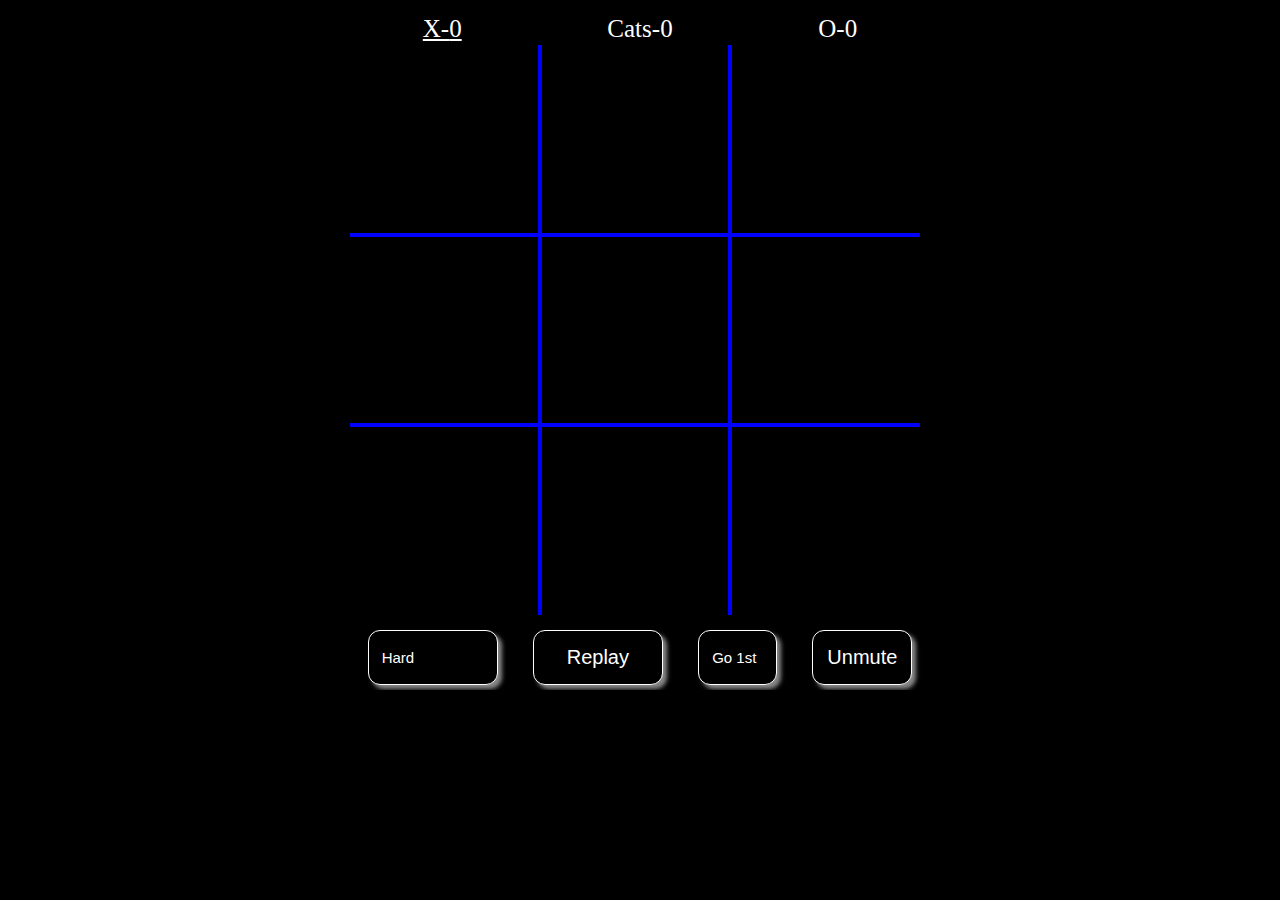
<file: index.html>
<!DOCTYPE html>
<html lang="en">
<!-- fixed bug where computer 1st on impossible **WAS** 'possible' to win...
test to see if this is working.-->

<head>
    <meta charset="UTF-8">
    <meta name="viewport" content="width=device-width, initial-scale=1.0, user-scalable=no">
    <title>Document</title>
    <!--GET http://127.0.0.1:5500/favicon.ico 404 (Not Found)-->
    <link rel="shortcut icon" href="#">
    <!-- <link rel="preload" as="font" type="font/woff2"
        href="https://fonts.googleapis.com/css2?family=Permanent+Marker&display=swap" rel="stylesheet">
    <link rel="preload" as="font" type="font/woff2"
        href="https://fonts.googleapis.com/css2?family=Sriracha&display=swap" rel="stylesheet"> -->
    <style>
        * {
            padding: 0;
            margin: 0;
            box-sizing: border-box;
        }

        html {
            -ms-touch-action: manipulation;
            touch-action: manipulation;
        }

        body {
            background-color: black;
            color: white;
        }

        body,
        html {
            overflow-x: hidden;
            max-width: 100%;
        }

        .container {
            display: grid;
            grid-template-columns: 90px 90px 90px;
            grid-template-rows: 90px 90px 90px;
            width: 270px;
            margin: auto;
            margin-top: 10vh;
            position: relative;
        }

        .container>div {
            background-color: black;
        }

        .center-align {
            cursor: pointer;

        }

        .hover:hover {
            background-color: grey !important;
            cursor: pointer;
        }

        /* @media (hover: hover) {
            .center-align:hover {
                background-color: red !important;
            }
        } */

        .button-wrapper {
            display: flex;
            /* justify-content: space-around; */
            width: 270px;
            /* align-items: center; */
            align-items: center;
            /* Vertical */
            justify-content: space-around;
            /* Horizontal */
        }

        #toggle {
            width: 40px;
            font-size: 20px;
            padding: 10px 10px;
        }

        button {
            -webkit-appearance: none;
            opacity: 1;
            background-color: black;
            color: white;
            border-radius: 12px;
            border: 1px solid white;
            height: 55px;
            box-shadow: 4px 4px 4px #888888;
            /* font-family: 'Permanent Marker', cursive; */

        }

        .button:active {
            transform: translateY(2px);
        }

        button:focus,
        select:focus {
            outline: 0;
        }

        select {
            background-color: black;
            padding: 13px;
            -webkit-appearance: none;
            border-radius: 12px;
            color: white;
            border: 1px solid white;
            font-size: 15px;
            height: 55px;
            width: 60px;
            box-shadow: 4px 4px 4px#888888;
            /* font-family: 'Permanent Marker'; */

        }

        #routeChange {
            /* color: red; */
            width: 79px;
        }

        .upper-wrapper {
            position: absolute;
            top: -30px;
            display: flex;
            justify-content: space-around;
            width: 270px;
        }

        .center-align {
            display: flex;
            align-items: center;
            justify-content: center;
            font-size: 80px;
            border: 2px solid blue;
        }

        .zero {
            border-left: none;
            border-top: none;
        }

        .one {
            border-top: none;
        }

        .two {
            border-right: none;
            border-top: none;
        }

        .three {
            border-left: none;
        }

        .five {
            border-right-style: none;
        }

        .six {
            border-left: none;
            border-bottom: none;
        }

        .seven {
            border-bottom: none;
        }

        .eight {
            border-right: none;
            border-bottom: none;
        }

        /* this is for mobile */
        @media (min-width: 310px) and (min-height:500px) {
            body {
                /* background-color: teal; */
                font-size: 20px;
            }

            .container {
                margin-top: 30vh;
            }
        }

        @media (min-width:760px) and (min-height:600px) {
            body {
                /* background-color: pink; */
                font-size: 23px;
            }

            .container {
                grid-template-columns: 150px 150px 150px;
                grid-template-rows: 150px 150px 150px;
                width: 450px;
                margin-top: 10vh;
            }

            .button-wrapper,
            .upper-wrapper {
                width: 450px;
            }

            .center-align {
                font-size: 150px;
            }

            button,
            select {
                width: 130px;
            }
        }

        @media (min-width:860px) and (min-height:710px) {
            body {
                /* background-color: blue; */
                font-size: 25px;
            }

            .container {
                grid-template-columns: 190px 190px 190px;
                grid-template-rows: 190px 190px 190px;
                width: 580px;
                margin-top: 5vh;
            }

            .button-wrapper,
            .upper-wrapper {
                width: 580px;
            }

            .center-align {
                font-size: 170px;
            }
        }

        .bottom-button {
            padding: 5px;
            margin-top: 10px;
        }

        .container>div {
            box-sizing: border-box;
        }

        .winner-status {
            color: red;
            text-align: center;
            margin-top: 3px;
            /* font-family: 'Permanent Marker', cursive; */
        }

        #Replay,
        #mute {
            cursor: pointer;
            font-size: 20px;
            padding: 10px;
        }

        #mute {
            width: 100px;
        }

        #computerFirst {
            font-size: 20px;
            padding: 10px 0px;
            width: 100px;
        }

        #score {
            display: flex;
            justify-content: space-around;
        }

        #x {
            display: flex;
            justify-content: space-between;
        }

        #o {
            display: flex;
            justify-content: space-between;
        }

        #cats {
            display: flex;
            justify-content: center;
        }

        #computer {
            display: flex;
            justify-content: center;
        }

        #secondDiff {
            position: absolute;
            visibility: hidden;
            left: 3px;

        }

        @keyframes blink {

            0% {}

            50% {
                color: grey;
            }

            100% {
                color: white;
            }
        }

        .blink {
            animation-name: blink;
            animation-duration: 2s;
            animation-iteration-count: infinite;
        }

        @keyframes small {
            0% {}

            100% {
                font-size: 40px;
            }
        }

        .small {
            animation-name: small;
            animation-duration: 1s;
            animation-fill-mode: forwards;

        }

        .staySmall {
            font-size: 40px;
        }
    </style>
</head>

<body>
    <div class="container">
        <div class="center-align zero" id="0" onclick="playSoundX(this); change(this);"> </div>
        <div class="center-align one" id="1" onclick="playSoundX(this); change(this);"> </div>
        <div class="center-align two" id="2" onclick="playSoundX(this); change(this);"> </div>
        <div class="center-align three" id="3" onclick="playSoundX(this); change(this);"> </div>
        <div class="center-align" id="4" onclick="playSoundX(this); change(this);"> </div>
        <div class="center-align five" id="5" onclick="playSoundX(this); change(this);"> </div>
        <div class="center-align six" id="6" onclick="playSoundX(this); change(this);"> </div>
        <div class="center-align seven" id="7" onclick="playSoundX(this); change(this);"> </div>
        <div class="center-align eight" id="8" onclick="playSoundX(this); change(this);"> </div>

        <div class="button-wrapper">
            <div class="bottom-button" id="difficulty">
                <select id="hardness" onchange="reset()">
                    <option value="easy">Easy</option>
                    <option value="medium" id="medium">Medium</option>
                    <option value="hard" selected>Hard</option>
                    <option value="super-hard" id="superHard">Super-Hard</option>
                    <option value="impossible">Impossible</option>
                </select>
            </div>

            <div class="bottom-button button" id="button-replay"><button id="Replay" onclick="reset()">Replay</button>
            </div>

            <div class="bottom-button" id=" ">
                <select id="routeChange" onchange="routeChange()">
                    <option value="2player">2Player</option>
                    <option value="goFirst" id="medium" selected>Go 1st</option>
                    <option value="goSecond">Go 2nd</option>
                </select>
            </div>
            <div id="volume" class="bottom-button button">
                <button id="mute" onclick="changeVolume()">Unmute</button>
            </div>
        </div>
        <div class="upper-wrapper" id="score">
            <div class="upper-button" id="x">
                <div>X-</div>
                <div id="xTotal">0</div>
            </div>
            <div class="upper-button" id="cats">
                Cats-
                <div id="catsTotal">0</div>
            </div>
            <div class="upper-button" id="o">
                <div>O-</div>
                <div id="oTotal">0</div>
            </div>
        </div>

    </div>
    <!-- <div class="winner-status" id="winMsg"></div> -->
    <p></p>

    <audio preload="auto" id="playX" src="https://www.soundjay.com/button/sounds/button-50.mp3"></audio>
    <audio preload="auto" id="playY" src="https://www.soundjay.com/button/sounds/button-29.mp3" auto></audio>
    <audio preload="auto" id="winSound" src="https://www.soundjay.com/misc/sounds/magic-chime-01.mp3"></audio>
    <audio preload="auto" id="loserSound" src="https://www.soundjay.com/misc/sounds/fail-trombone-01.mp3"></audio>
    <audio preload="auto" id="catsSound" src="https://www.soundjay.com/door/sounds/door-3-open.mp3"></audio>

    <script>

        let time = 475;

        function playSoundX(square) {
            if (document.getElementById(square.id).innerHTML == " " && turn == true && gameOver == false && mute == false) {

                // check if 2plyer mode is on
                if (onePlyr == true) {
                    document.getElementById('playX').play();
                }
                else {
                    if (player % 2 == 0) {
                        document.getElementById('playY').play();
                    }
                    else {
                        document.getElementById('playX').play();
                    }
                }
            }
        }

        function playSoundY() {
            if (mute == false) {
                document.getElementById('playY').play();
            }
        }

        function playWinner() {
            if (mute == false) {
                document.getElementById("winSound").play();
            }
        }

        function playLoser() {
            let audio = document.getElementById("loserSound");
            audio.volume = .5;
            audio.currentTime = 0;
            if (mute == false) {
                audio.play();
            }
        }

        function playCats() {
            if (mute == false) {
                document.getElementById("catsSound").play();
            }
        }

        function changeVolume() {
            if (document.getElementById("mute").innerHTML == "--Mute--") {
                document.getElementById("mute").innerHTML = "Unmute";
                mute = true;
                // pause loser-> win and draw are too fast 
                let audioL = document.getElementById("loserSound");
                audioL.pause();
            }
            else {
                document.getElementById("mute").innerHTML = "--Mute--";
                mute = false;
            }
        }

        function changeComputerTurn() {
            // reset scores if coming from 2 player
            if (previousModeSingle === false) {
                xWins = 0;
                document.getElementById("xTotal").innerHTML = xWins;
                oWins = 0;
                document.getElementById("oTotal").innerHTML = oWins;
                draws = 0;
                document.getElementById("catsTotal").innerHTML = draws;

                // so score doesnt update if we changed modes fast from 2player
                clearTimeout(winDelayScoreUpdate)

            }

            // enable levels again
            document.getElementById("hardness").disabled = false;
            onePlyr = true;
            // get selected value
            const mode = document.querySelector("#routeChange");

            if (mode.value === "goSecond") {
                computerFirst = true;
                turn = false;
            }
            else {
                computerFirst = false;

                // re-enable superHard and medium levels
                document.getElementById("medium").disabled = false;
                document.getElementById("superHard").disabled = false;
            }

            reset();
        }

        // add random spots for when 1st move isn't center, or corner
        // global variables
        let gameOver = false;
        let playerMoves = 0;
        let spotList = [0, 1, 2, 3, 4, 5, 6, 7, 8];
        let turn = true;
        let xWins = 0;
        let oWins = 0;
        let draws = 0;
        let onePlyr = true;
        let player = 1;
        let mute = true;
        let computerFirst = false;
        let preventDoubleOgo2nd;
        let preventDoubleOgo1st;
        let mobile;
        let previousModeSingle = true;
        let winDelayScoreUpdate;
        let tieDelayScoreUpdate;

        // check mobile device or not for the hover effect class
        if (/Android|webOS|iPhone|iPad|iPod|BlackBerry|IEMobile|Opera Mini/i.test(navigator.userAgent)) {
            // true for mobile device
            mobile = true;
        } else {
            // false for not mobile device
            document.querySelectorAll(".center-align").forEach(item => {
                item.classList.add("hover");
            })
            mobile = false;
        }

        function findWinner(letter) {       //row winners -> col winners-> diag winners is the order
            const winners = [[0, 1, 2], [3, 4, 5], [6, 7, 8], [0, 3, 6], [1, 4, 7], [2, 5, 8], [0, 4, 8], [2, 4, 6]]
            const winCombos = winners.length;

            for (let i = 0; i < winCombos; i++) {
                let winner = true;
                for (let j = 0; j < 3; j++) {
                    if (document.getElementById(winners[i][j]).innerHTML != letter) {
                        winner = false;
                    }
                }
                if (winner) {
                    winDelayScoreUpdate = setTimeout(winUpdateDelay, 1000, letter);

                    boardAnimation();

                    gameOver = true;
                    removeHover();
                    // replayBlink();

                    if (onePlyr == true) {
                        if (letter == "X") {
                            playWinner();
                            winGraphicX();
                        }
                        else {
                            playLoser();
                            winGraphicO();
                        }
                    }
                    else {
                        winGraphicX();
                        playWinner();
                    }
                    smallWindowScroll();
                    return true;
                }
            }
        }

        function winGraphicX() {
            let winInterval = setInterval(strobe, 40);
            let stopGraphic = false;
            let x = 0;
            function strobe() {

                if (stopGraphic == false) {
                    // 17 total spots to be
                    list = [0, 1, 2, 5, 4, 3, 6, 7, 8, 7, 6, 3, 4, 5, 2, 1, 0];
                    colors = ["red", "green", "blue", "yellow", "pink", "purple", "orange", "white", "crimson", "turqoise", "red", "green", "blue", "yellow", "pink", "purple", "orange", "white", "crimson", "turqoise"]
                    if (x < 17) {
                        document.getElementById(list[x]).style.backgroundColor = colors[x];
                    }

                    if (x - 1 >= 0) {
                        document.getElementById(list[x - 1]).style.backgroundColor = "black";
                    }
                    x++;

                    if (x == 18) {
                        x = 0;
                        stopGraphic = true;
                        clearInterval(winInterval);
                        findWinningLine("X");
                        findWinningLine("O");
                    }
                }
            }
        }
        function winGraphicO() {
            let loseInterval = setInterval(strobe, 40);
            let stopGraphic = false;
            let x = 0;
            function strobe() {

                if (stopGraphic == false) {
                    // 17 total spots to be
                    list = [0, 1, 2, 5, 4, 3, 6, 7, 8, 7, 6, 3, 4, 5, 2, 1, 0];
                    if (x < 17) {
                        document.getElementById(list[x]).style.backgroundColor = "orange";
                    }

                    if (x - 1 >= 0) {
                        document.getElementById(list[x - 1]).style.backgroundColor = "black";
                    }
                    x++;

                    if (x == 18) {
                        x = 0;
                        stopGraphic = true;
                        clearInterval(loseInterval);
                        findWinningLine("O");
                    }
                }
            }
        }

        // add blink for replay button
        function replayBlink() {
            document.querySelector(".bottom-button button").classList.add("blink")
        }
        function removeReplayBlink() {
            document.querySelector(".bottom-button button").classList.remove("blink")
        }


        // if window height is tiny, this scrolls down so you can hit replay easily
        function smallWindowScroll() {
            if (window.innerHeight < 321) {
                window.scroll({
                    top: 200,
                    behavior: 'smooth'
                });
            }
        }
        function smallWindowScrollBack() {
            if (window.innerHeight < 321) {
                window.scroll({
                    top: -1,
                    behavior: 'smooth'
                })
            }
        }

        function removeHover() {
            if (mobile) {
                return;
            }
            document.querySelectorAll(".container .center-align").forEach(item => {
                item.classList.remove("hover")
            })
        }

        function addHover() {
            if (mobile) {
                return;
            }
            document.querySelectorAll(".container .center-align").forEach(item => {
                item.classList.add("hover")
            })
        }

        function findDraw() {
            if (playerMoves == 5 || player == 10) {
                tieDelayScoreUpdate = setTimeout(tieUpdateDelay, 900);

                removeHover();
                gameOver = true;
                drawGraphic();
                // draws++;
                // document.getElementById("catsTotal").innerHTML = draws;
                playCats();
                // scroll down so we can hit replay
                smallWindowScroll()
                // replayBlink();
                return true;
            }
        }

        function boardAnimation() {
            // find winning spots
            let winSpots;
            const winX = findWinSpots("X");
            const winO = findWinSpots("O");
            if (winX) {
                winSpots = winX;
            } else {
                winSpots = winO;
            }

            let loserSpots = [];
            for (let i = 0; i < 9; i++) {
                if (document.getElementById(i).innerHTML != " " && !winSpots.includes(i)) {
                    loserSpots.push(i);
                }
            }

            // add loser animations to loser list
            const len = loserSpots.length;
            for (let i = 0; i < len; i++) {
                document.getElementById(loserSpots[i]).classList.add("small");

            }
            console.log(winSpots, loserSpots);
            // turn on smaller animations for non winner spots
        }

        // need to use this function, beacuse findWinningLine runs the ShowWinning line and turns winspots black too soon
        function findWinSpots(letter) {
            winList = [[0, 1, 2], [3, 4, 5], [6, 7, 8], [0, 3, 6], [1, 4, 7], [2, 5, 8], [0, 4, 8], [2, 4, 6]]
            for (let i = 0; i < 8; i++) {
                let winner = true;
                for (let j = 0; j < 3; j++) {
                    if (document.getElementById(winList[i][j]).innerHTML != letter) {
                        winner = false;
                    }
                }
                if (winner == true) {
                    return winList[i];
                }
            }
        }

        function findWinningLine(letter) {
            winList = [[0, 1, 2], [3, 4, 5], [6, 7, 8], [0, 3, 6], [1, 4, 7], [2, 5, 8], [0, 4, 8], [2, 4, 6]]
            for (let i = 0; i < 8; i++) {
                let winner = true;
                for (let j = 0; j < 3; j++) {
                    if (document.getElementById(winList[i][j]).innerHTML != letter) {
                        winner = false;
                    }
                }
                if (winner == true) {
                    showWinningLine(winList[i], letter);
                    return winList[i];
                }
            }

            function showWinningLine(numbers, letter) {
                // start text shrinking
                function small() {
                }

                let colorsList = ["#8B0000", "grey", "blue"];
                if (letter === "O") { colorsList = ["orange", "orange", "orange"] };
                let x = 0;
                let stopLightup = false;
                let line = setInterval(lightUp, 50);
                function lightUp() {
                    if (stopLightup == false && gameOver == true) {
                        document.getElementById(numbers[x]).style.backgroundColor = colorsList[x];
                        document.getElementById(numbers[x]).style.color = "black"

                    }
                    x++;
                    // added to show wins after win graphic plays
                    if (x == 3) {
                        if (letter === "X") {
                            // xWins++;
                            // document.getElementById("xTotal").innerHTML = xWins;
                        } else {
                            // oWins++;
                            // document.getElementById("oTotal").innerHTML = oWins;
                        }

                        stopLightup = true;
                        clearInterval(line);
                        if (gameOver) {
                            replayBlink();
                        }
                    }
                    if (gameOver == false) {
                        // in case reset is hit in a 1/1000000 bad luck
                        turnAllBlack();
                    }
                }
            }
        }

        function winUpdateDelay(letter) {
            if (letter === "X") {
                xWins++;
                document.getElementById("xTotal").innerHTML = xWins
            } else {
                oWins++;
                document.getElementById("oTotal").innerHTML = oWins
            }
        }

        function tieUpdateDelay() {
            draws++;
            document.getElementById("catsTotal").innerHTML = draws;
        }

        function turnAllBlack() {
            for (let i = 0; i < 9; i++) {
                document.getElementById(i).style.backgroundColor = "black";
            }
        }

        function drawGraphic() {

            let drawInterval = setInterval(blink, 100);
            let stopBlink = false;
            let y = 0;

            // turn spots on
            onList = [0, 1, 2, 3, 5, 6, 7, 8];
            function on() {
                for (let i = 0; i < 8; i++) {
                    document.getElementById(onList[i]).style.backgroundColor = "#282828";
                }
            }
            function off() {
                for (let i = 0; i < 8; i++) {
                    document.getElementById(onList[i]).style.backgroundColor = "black";
                }
            }
            // blink
            function blink() {

                if (stopBlink == false) {

                    if (y < 15) {
                        on();
                        setTimeout(off, 40);
                    }

                    y++;
                    if (y == 8) {
                        // draws++;
                        // document.getElementById("catsTotal").innerHTML = draws;
                        y = 0;
                        stopBlink = true;
                        clearInterval(drawInterval);
                        if (gameOver) {
                            replayBlink();
                        }
                    }
                }
            }
        }

        function removeSpot(spot) {
            for (let i = 0; i < 9; i++) {
                if (spot == spotList[i]) {
                    spotList.splice(i, 1);
                    return;
                }
            }
        }
        let timeouts = [];
        function killTimeouts() {
            for (let i = 0; i < timeouts.length; i++) {
                clearTimeout(timeouts[i]);
            }
        }

        function reset() {
            // prevent doouble O
            clearTimeout(preventDoubleOgo2nd);
            clearTimeout(preventDoubleOgo1st);

            // kill music
            document.getElementById("loserSound").pause();

            killTimeouts();
            for (let i = 0; i < 9; i++) {
                document.getElementById(i).innerHTML = " ";
                document.getElementById(i).style.color = "white";
            }

            playerMoves = 0;
            gameOver = false;
            // document.querySelector("#winMsg").innerHTML = " ";
            spotList = [0, 1, 2, 3, 4, 5, 6, 7, 8];
            turn = true;
            player = 1;
            turnAllBlack();
            addHover();
            removeReplayBlink();
            document.querySelectorAll(".small").forEach(item => {
                item.classList.remove("small")
            })

            if (computerFirst == true && onePlyr == true) {
                turn = false;
                timeouts.push(setTimeout(computerMove2, time));
            }

            smallWindowScrollBack();
        }

        function routeChange() {
            const mode = document.querySelector("#routeChange");
            if (mode.value === "2player") {
                togglePlayer();
                previousModeSingle = false;
                clearTimeout(winDelayScoreUpdate)
                clearTimeout(tieDelayScoreUpdate)
            }
            else {
                changeComputerTurn();
                previousModeSingle = true;
            }
            // console.log(mode.value)
        }

        function resetMultiPlayerToggle() {
            for (let i = 0; i < 9; i++) {
                document.getElementById(i).innerHTML = " ";
                document.getElementById(i).style.color = "white";
            }
            playerMoves = 0;
            gameOver = false;
            // document.querySelector("#winMsg").innerHTML = " ";
            spotList = [0, 1, 2, 3, 4, 5, 6, 7, 8];
            turn = true;
            player = 1;
            turnAllBlack();

        }

        function togglePlayer() {
            // switch to 2 player
            if (onePlyr == true) {
                onePlyr = false;
                resetMultiPlayerToggle();
                removeReplayBlink();
                document.getElementById("xTotal").innerHTML = "0";
                document.getElementById("oTotal").innerHTML = "0";
                document.getElementById("catsTotal").innerHTML = "0";
                xWins = 0;
                oWins = 0;
                draws = 0;

                // hide difficulty levels
                // added after added small because spwithcing to 2 player left text still small
                reset();
            }

            // switch to single player
            else {
                onePlyr = true;
                document.getElementById("xTotal").innerHTML = "0";
                document.getElementById("oTotal").innerHTML = "0";
                document.getElementById("catsTotal").innerHTML = "0";

                // if player was playing computer first mode, it will reset and let computer do first move automatically
                // show difficulty levels and pc first button again
                document.getElementById("hardness").disabled = false;
                document.getElementById("computerFirst").disabled = false;

                if (document.getElementById("computerFirst").innerHTML == "PC 2nd") {
                    reset();

                    document.getElementById("hardness").disabled = false;
                    document.getElementById("computerFirst").disabled = false;

                    return;
                }
                reset();
            }

        }

        function whosTurn() {
            if (gameOver) {
                document.getElementById("x").style.textDecoration = "";
                document.getElementById("o").style.textDecoration = "";
                return;
            }
            if (computerFirst == false) {
                // handles for single and mutliplayer
                if (spotList.length % 2 != 0 && player % 2 != 0) {
                    document.getElementById("x").style.textDecoration = "underline";
                    document.getElementById("o").style.textDecoration = "";
                }
                else {
                    document.getElementById("x").style.textDecoration = "";
                    document.getElementById("o").style.textDecoration = "underline";
                }
            }
            else if (computerFirst == true && onePlyr == false) {
                if (player % 2 != 0) {
                    document.getElementById("x").style.textDecoration = "underline";
                    document.getElementById("o").style.textDecoration = "";
                }
                else {
                    document.getElementById("x").style.textDecoration = "";
                    document.getElementById("o").style.textDecoration = "underline";
                }
            }
            else {
                if (spotList.length % 2 != 0 && player % 2 != 0) {
                    document.getElementById("o").style.textDecoration = "underline";
                    document.getElementById("x").style.textDecoration = "";
                }
                // if its y turn
                else {
                    document.getElementById("o").style.textDecoration = "";
                    document.getElementById("x").style.textDecoration = "underline";
                }
            }
        }
        setInterval(whosTurn, 00);

        function middleOpen() {
            const middle = document.getElementById("4").innerHTML;
            if (middle == " ") {
                return true;
            }
            else {
                return false;
            }
        }

        function takeWin() { // top row, middle row, bottom row, cols -> left-middle-right, diags->left-right
            const winNums = [[0, 1, 2], [1, 2, 0], [0, 2, 1], [3, 4, 5], [4, 5, 3], [3, 5, 4], [6, 7, 8], [7, 8, 6], [6, 8, 7], [0, 3, 6], [3, 6, 0], [0, 6, 3], [1, 4, 7], [4, 7, 1], [2, 5, 8], [5, 8, 2], [2, 8, 5], [0, 4, 8], [4, 8, 0], [0, 8, 4], [2, 4, 6], [6, 4, 2], [2, 6, 4]];
            const len = winNums.length;

            for (let i = 0; i < len; i++) {

                if (document.getElementById(winNums[i][0]).innerHTML == "O" && document.getElementById(winNums[i][1]).innerHTML == "O" && document.getElementById(winNums[i][2]).innerHTML == " ") {
                    return winNums[i][2];
                }
            }
            return 99;
        }

        function blockWin() {
            // middle spots open, end spots open row, middle row end spots, col end spots-> left-right-middle, diag wins, changed at night with mom

            const winNums = [[0, 6, 3], [2, 8, 5], [0, 2, 1], [6, 8, 7], [3, 5, 4], [0, 1, 2], [1, 2, 0], [7, 8, 6], [6, 7, 8], [3, 4, 5], [4, 5, 3], [3, 6, 0], [0, 3, 6], [4, 7, 1], [1, 7, 4], [1, 4, 7], [5, 8, 2], [2, 5, 8], [4, 8, 0], [0, 4, 8], [6, 4, 2], [2, 4, 6], [4, 6, 2], [2, 6, 4]];
            const len = winNums.length;

            for (let i = 0; i < len; i++) {
                if (document.getElementById(winNums[i][0]).innerHTML == "X" && document.getElementById(winNums[i][1]).innerHTML == "X" && document.getElementById(winNums[i][2]).innerHTML == " ") {
                    return winNums[i][2];
                }
            }
            return 88;
        }

        function strategy1() {
            // check if player picked corner, then mark middle
            let diags = [0, 2, 6, 8];
            let spot1 = [];
            let num;
            function diagCheck() {
                for (let i = 0; i < diags.length; i++) {
                    if (document.getElementById(diags[i]).innerHTML == "X") {
                        return true;
                    }
                }
                return false;
            }
            // 1st move Diagonal Check
            if (diagCheck() && playerMoves == 1) {
                return "4";
            }
            // check if 1st pick is middle, then we pick a corner
            else if (document.getElementById("4").innerHTML == "X" && playerMoves == 1) {
                let pick = diags[Math.floor(Math.random() * diags.length)];
                return pick;
            }
            // put 1st computer move next to where player 1 went
            else {
                if (document.getElementById("1").innerHTML == "X" && playerMoves == 1) {
                    spot1 = [0, 2,];
                    num = spot1[Math.floor(Math.random() * spot1.length)];
                    return num;
                }
                else if (document.getElementById("3").innerHTML == "X" && playerMoves == 1) {
                    spot1 = [0, 6];
                    num = spot1[Math.floor(Math.random() * spot1.length)];
                    return num;
                }
                else if (document.getElementById("5").innerHTML == "X" && playerMoves == 1) {
                    spot1 = [2, 8];
                    num = spot1[Math.floor(Math.random() * spot1.length)];
                    return num;
                }
                else if (document.getElementById("7").innerHTML == "X" && playerMoves == 1) {
                    spot1 = [6, 8];
                    num = spot1[Math.floor(Math.random() * spot1.length)];
                    return num;
                }
                else {
                    return 101;
                }
            }
        }

        function strategy2() {
            // if corner triangle is open, pick open spot
            blockList = [[1, 2, 5], [0, 1, 3], [3, 6, 7], [5, 7, 8]];
            for (let i = 0; i < 4; i++) {
                let triangle = true;
                for (let j = 0; j < 3; j++) {
                    if (document.getElementById(blockList[i][j]).innerHTML == " ") {
                        triangle = false;
                    }
                }
                if (triangle == true) {

                    return true;
                }
            }
            return false;
        }

        function secondDiagonal() {
            // if diagonal is formed, return what mark occupies the middle
            let diagFormed = [[0, 4, 8], [2, 4, 6]];
            for (let i = 0; i < 2; i++) {
                let diagTrue = true;
                for (let j = 0; j < 3; j++) {
                    if (document.getElementById(diagFormed[i][j]).innerHTML == " ")
                        diagTrue = false;
                }
                if (diagTrue == true && document.getElementById("4").innerHTML == "X") {
                    return "X";
                }
                else if (diagTrue == true && document.getElementById("4").innerHTML == "O") {
                    return "O";
                }
            }
        }
        function strategy2_1() {
            // if diganol is formed on 2nd pick, we pick a corner
            // if middle is an "O", then we pick a random 'plus-sign' spot
            // if middle is an "X", then we pick a random corner spot
            let spotLen = spotList.length;
            let plusSignSpots = [1, 3, 5, 7];
            let open = false;
            if (secondDiagonal() == "O") {
                // find open corner spot
                do {
                    let randCorner = plusSignSpots[Math.floor(Math.random() * plusSignSpots.length)];
                    for (let i = 0; i < spotLen; i++) {
                        if (randCorner == spotList[i]) {
                            open = true;
                            return randCorner;
                        }
                    }
                }
                while (open == false);
            }
            else if (secondDiagonal() == "X") {
                if (document.getElementById("0").innerHTML == "O") {
                    return "2";
                }
                else if (document.getElementById("2").innerHTML == "O") {
                    return "0";
                }
                else if (document.getElementById("6").innerHTML == "O") {
                    return "0";
                }
                else if (document.getElementById("8").innerHTML == "O") {
                    return "6";
                }
            }
        }

        function makeBlockWin() {
            // were going to check, and put 2nd move where it makes player block our win then
            // moneySpot has one 'O' and no 'X'
            let availsNum = spotList.length;
            let goodSpots = [];
            let diagsList = [0, 2, 6, 8];
            for (let i = 0; i < availsNum; i++) {
                // check each number of spotList and add to list if forces plyaer to Block win
                if (moneySpot(spotList[i]) != 99) {
                    // only add to list if its a corner
                    if (diagsList.includes(spotList[i])) {
                        goodSpots.push(spotList[i]);
                    }
                }
            }
            // alert(goodSpots);
            let randGoodSpot = goodSpots[Math.floor(Math.random() * goodSpots.length)];
            // need to return the corner spot closest to the X's
            // maybe check if spot has not neighbors, dont pick
            // pick corner that has  a neighbor
            for (let i = 0; i < goodSpots.length; i++) {
                if (goodSpots[i] == 0) {
                    if (document.getElementById("1").innerHTML == " " && document.getElementById("3").innerHTML == " ") {
                        // do nothing
                    }
                    else {
                        return goodSpots[i];
                    }
                }
                else if (goodSpots[i] == 2) {
                    if (document.getElementById("1").innerHTML == " " && document.getElementById("5").innerHTML == " ") {
                        // do noithing
                    }
                    else {
                        return goodSpots[i];
                    }
                }
                else if (goodSpots[i] == 6) {
                    if (document.getElementById("3").innerHTML == " " && document.getElementById("7").innerHTML == " ") {
                        // do nothing
                    }
                    else {
                        return goodSpots[i];
                    }
                }
                else if (goodSpots[i] == 8) {
                    if (document.getElementById("7").innerHTML == " " && document.getElementById("5").innerHTML == " ") {
                        // do nothing
                    }
                    else {
                        return goodSpots[i];
                    }
                }
            }
            // just in case, return a random spot if above doesn't work
            return goodSpots[randGoodSpot];

        }
        function moneySpot(number) {
            let slots = [[0, 1, 2], [3, 4, 5], [6, 7, 8], [0, 3, 6], [1, 4, 7], [2, 5, 8], [0, 4, 8], [2, 4, 6]];

            for (let i = 0; i < 8; i++) {
                // only want to check slots that number is a part of
                if (!slots[i].includes(number)) {
                    { continue; }
                }
                let xThere = false;
                let oThere = false;
                for (let j = 0; j < 3; j++) {
                    // x check
                    if (document.getElementById(slots[i][j]).innerHTML == "X") {
                        xThere = true;
                    }
                    if (document.getElementById(slots[i][j]).innerHTML == "O") {
                        oThere = true;
                    }
                }
                if (xThere == false && oThere == true) {
                    // alert(number + "is the move");
                    return true;
                }
            }
            return 99;
        }

        function change(button) {

            // pause losing audio when starting a new game after losing when 1st spot is clicked
            // document.getElementById("loserSound").pause();

            // get players spot choice
            let id = button.id;
            let box = document.getElementById(id).innerHTML;
            let playerMark = "X";

            // single player mode, player goes first
            if (gameOver == false && turn == true && onePlyr == true && computerFirst == false) {
                // make so player cant move until computer has gone
                turn = false;

                // check if spot is already taken
                if (box == "X" || box == "O") {
                    // make so player can pick again
                    turn = true;
                    return;
                }

                // mark the spot player has chosen
                document.getElementById(id).innerHTML = playerMark;
                playerMoves++;

                // remove spot off list
                removeSpot(id);

                // check for player win, computer win, and a draw
                if (findWinner("X")) {
                    // document.querySelector("#winMsg").innerHTML = "PLAYER 'X' WINS";
                    document.querySelector("#Replay").innerHTML = "Replay";
                    // xWins++;
                    // document.getElementById("xTotal").innerHTML = xWins;
                    return;
                }

                // check for computer win
                if (findWinner("O")) {
                    // document.querySelector("#winMsg").innerHTML = "PLAYER 'O' WINS";
                    document.querySelector("#Replay").innerHTML = "Replay";
                    return;
                }

                if (findDraw()) {
                    gameOver = true;
                    // document.querySelector("#winMsg").innerHTML = "Cats Game";
                    document.querySelector("#Replay").innerHTML = "Replay";

                    return;
                }
                // get computer move

                // setTimeout(computerMove, time);
                preventDoubleOgo1st = setTimeout(computerMove, time);
            }
            // single player mode, computer goes first
            else if (gameOver == false && onePlyr == true && computerFirst == true && turn == true) {

                // check if spot is already taken
                if (box == "X" || box == "O") {
                    // make so player can pick again
                    turn = true;
                    return;
                }
                // computer mark already marked, by reset button being hit, or toggling button
                // mark the spot player has chosen
                document.getElementById(id).innerHTML = playerMark;

                // just to get player going working on computer first
                player++;

                // playerMoves++;
                turn = false;

                // remove spot off list
                removeSpot(id);

                // cheeck for player win, computer win, and a draw
                if (findWinner("X")) {
                    // document.querySelector("#winMsg").innerHTML = "PLAYER 'X' WINS";
                    document.querySelector("#Replay").innerHTML = "Replay";
                    // xWins++;
                    // document.getElementById("xTotal").innerHTML = xWins;
                    return;
                }

                // check for computer win
                if (findWinner("O")) {
                    // document.querySelector("#winMsg").innerHTML = "PLAYER 'O' WINS";
                    document.querySelector("#Replay").innerHTML = "Replay";
                    return;
                }

                if (findDraw()) {
                    gameOver = true;
                    // document.querySelector("#winMsg").innerHTML = "Cats Game";
                    document.querySelector("#Replay").innerHTML = "Replay";

                    return;
                }

                // get computer move
                preventDoubleOgo2nd = setTimeout(computerMove2, time);
                // just to get player going working on computer first
                player++;

            }

            // two player mode
            else {
                // get players spot choice
                if (gameOver == false && onePlyr == false) {
                    // get player turn
                    if (player % 2 != 0) {
                        playerMark = "X";
                    }
                    if (player % 2 == 0) {
                        playerMark = "O";
                    }

                    if (box == " ") {
                        document.getElementById(id).innerHTML = playerMark;
                        player++;
                    }
                    // check for winners
                    if (findWinner("X")) {
                        // alert(" player X is winnerererer");
                        // document.querySelector("#winMsg").innerHTML = "PLAYER 'X' WINS";
                        document.querySelector("#Replay").style.display = "block";
                        // xWins++;
                        // document.getElementById("xTotal").innerHTML = xWins;
                        return;

                    }
                    if (findWinner("O")) {
                        // alert(" player O is winnerererer");
                        // document.querySelector("#winMsg").innerHTML = "PLAYER 'O' WINS";
                        document.querySelector("#Replay").style.display = "block";
                        // oWins++;
                        // document.getElementById("oTotal").innerHTML = oWins;
                        return;
                    }
                    if (findDraw()) {
                        gameOver = true;
                        // document.querySelector("#winMsg").innerHTML = "Cats Game";
                        document.querySelector("#Replay").innerHTML = "Replay";
                        return;
                    }
                }
            }
        }

        function computerMove() {
            playSoundY();
            // get level
            let level = document.getElementById("hardness").value;

            // computer move
            let spotBlock = blockWin(); // used in else if func below
            let computerMark = "O";
            let winMove = takeWin();

            // get valid spot
            let computerMoveSpot = spotList[Math.floor(Math.random() * spotList.length)];

            // place the spot the computer picked
            if (middleOpen() == true && level == "medium") {

                document.getElementById("4").innerHTML = computerMark;
                removeSpot(4);

            }
            else if (takeWin() != 99 && level != "easy") {
                document.getElementById(takeWin()).innerHTML = computerMark;
                removeSpot(winMove);
            }

            else if (spotBlock != 88) {


                if (spotBlock == 3 || spotBlock == 5 || spotBlock == 1 || spotBlock == 7 || spotBlock == 4) { // middle spots open
                    document.getElementById(blockWin()).innerHTML = computerMark;
                    removeSpot(spotBlock);
                }
                else if (spotBlock == 2 || spotBlock == 0 || spotBlock == 6 || spotBlock == 8 || spotBlock == 3 || spotBlock == 5) { // top ,bottom , and middle rows for end spots
                    document.getElementById(blockWin()).innerHTML = computerMark;
                    removeSpot(spotBlock);
                }
                else if (spotBlock == 0 || spotBlock == 6 || spotBlock == 1 || spotBlock == 7 || spotBlock == 2 || spotBlock == 8) { // col end spots
                    document.getElementById(blockWin()).innerHTML = computerMark;
                    removeSpot(spotBlock);
                }
                else if (spotBlock == 0 || spotBlock == 8 || spotBlock == 2 || spotBlock == 6) {
                    document.getElementById(blockWin()).innerHTML = computerMark;
                    removeSpot(spotBlock);
                }
            }

            else if (strategy1() != 101 && (level == "hard" || level == "super-hard" || level == "impossible")) {

                // need move, because calling strategy() to write spot and remove, gets different spot number since its a random number generator lol....
                move = strategy1();
                document.getElementById(move).innerHTML = computerMark;
                removeSpot(move);
            }
            else if (strategy2() && (level == "hard" || level == "super-hard" || level == "impossible") && playerMoves == 2) {
                document.getElementById("4").innerHTML = computerMark;
                removeSpot(4);
            }
            else if ((level == "super-hard" || level == "impossible") && playerMoves == 2 && strategy2_1()) {
                // need diagSpot beacuse strategy2_1 returns a random num
                let diagSpot = strategy2_1();
                document.getElementById(diagSpot).innerHTML = computerMark;
                removeSpot(diagSpot);
            }
            // if moves == 2, and mdidle is open, pick middle
            else if ((level == "super-hard" || level == "impossible") && playerMoves == 2 && middleOpen()) {
                // alert("in");
                document.getElementById("4").innerHTML = computerMark;
                removeSpot(4);
                // alert("out");
            }
            // at this point, anything on level super-hard and up will have middle chosen already
            else if (level == "impossible" && playerMoves == 2 && makeBlockWin() != 99) {
                let makeBlock = makeBlockWin();
                document.getElementById(makeBlock).innerHTML = computerMark;
                removeSpot(makeBlock);

                // Picks a spot where there is one "O" and two " "'s
                // aka ->| 0 - - |or | - O - |or |- -O |
            }

            else {
                // just a random pick now
                document.getElementById(computerMoveSpot).innerHTML = computerMark;
                removeSpot(computerMoveSpot);
            }

            // let other play move now, or just show its his move, even if game is over
            turn = true;

            // check for player winner, computer win, and draw
            if (findWinner("X")) {
                // document.querySelector("#winMsg").innerHTML = "PLAYER 'X' WINS";
                document.querySelector("#Replay").innerHTML = "Replay";
                return;
            }

            // check for computer win
            if (findWinner("O")) {
                // document.querySelector("#winMsg").innerHTML = "PLAYER 'O' WINS";
                document.querySelector("#Replay").innerHTML = "Replay";
                // oWins++;
                // document.getElementById("oTotal").innerHTML = oWins;
                return;
            }
            // check for draw
            if (findDraw()) {
                gameOver = true;
                // document.querySelector("#winMsg").innerHTML = "Cats Game";
                document.querySelector("#Replay").innerHTML = "Replay";
                return;
            }
        }
        function computerMove2() {
            playSoundY();
            // get level
            let level = document.getElementById("hardness").value;

            // make reset button appear
            document.querySelector("#Replay").innerHTML = "Replay";
            document.querySelector("#Replay").style.display = "block";

            // get valid spot
            let computerMoveSpot = spotList[Math.floor(Math.random() * spotList.length)];
            let computerMark = "O";
            let winMove = takeWin();
            let spotBlock = blockWin(); // used in else if func below

            // take win if possible
            if (takeWin() != 99 && level != "easy") {

                document.getElementById(takeWin()).innerHTML = computerMark;
                removeSpot(winMove);
            }

            // block win
            else if (spotBlock != 88) {

                if (spotBlock == 3 || spotBlock == 5 || spotBlock == 1 || spotBlock == 7 || spotBlock == 4) { // middle spots open
                    document.getElementById(blockWin()).innerHTML = computerMark;
                    removeSpot(spotBlock);
                }
                else if (spotBlock == 2 || spotBlock == 0 || spotBlock == 6 || spotBlock == 8 || spotBlock == 3 || spotBlock == 5) { // top ,bottom , and middle rows for end spots
                    document.getElementById(blockWin()).innerHTML = computerMark;
                    removeSpot(spotBlock);
                }
                else if (spotBlock == 0 || spotBlock == 6 || spotBlock == 1 || spotBlock == 7 || spotBlock == 2 || spotBlock == 8) { // col end spots
                    document.getElementById(blockWin()).innerHTML = computerMark;
                    removeSpot(spotBlock);
                }
                else if (spotBlock == 0 || spotBlock == 8 || spotBlock == 2 || spotBlock == 6) {
                    document.getElementById(blockWin()).innerHTML = computerMark;
                    removeSpot(spotBlock);
                }
            }
            // take middle
            else if (middleOpen() && (level == "impossible" || level == "super-hard")) {
                document.getElementById("4").innerHTML = computerMark;
                removeSpot(4);
            }
            // make the second move a diagonal
            else if (playerMoves === 1 && level == "impossible") {

                // get corner spots and push available corners to a new list
                const diagonal_spots = [0, 2, 6, 8];
                const diagonals_available = [];
                // if diagonal_pots in spotList, push to list
                diagonal_spots.forEach(spot => {
                    if (spotList.includes(spot)) {
                        diagonals_available.push(spot);
                    }
                })
                // get random spot
                let computerMoveSpot = diagonals_available[Math.floor(Math.random() * diagonals_available.length)];
                document.getElementById(computerMoveSpot).innerHTML = computerMark;
                removeSpot(computerMoveSpot);
            }


            // place and remove spot
            else {
                document.getElementById(computerMoveSpot).innerHTML = computerMark;
                removeSpot(computerMoveSpot);
            }

            playerMoves++;
            turn = true;

            // cheeck for player win, computer win, and a draw
            if (findWinner("X")) {
                // document.querySelector("#winMsg").innerHTML = "PLAYER 'X' WINS";
                document.querySelector("#Replay").innerHTML = "Replay";
                xWins++;
                document.getElementById("xTotal").innerHTML = xWins;
                return;
            }

            // check for computer win
            if (findWinner("O")) {
                // document.querySelector("#winMsg").innerHTML = "PLAYER 'O' WINS";
                document.querySelector("#Replay").innerHTML = "Replay";
                // oWins++;
                // document.getElementById("oTotal").innerHTML = oWins;
                return;
            }

            if (findDraw()) {
                gameOver = true;
                // document.querySelector("#winMsg").innerHTML = "Cats Game";
                document.querySelector("#Replay").innerHTML = "Replay";

                return;
            }
        }

    </script>
</body>

</html>
</file>
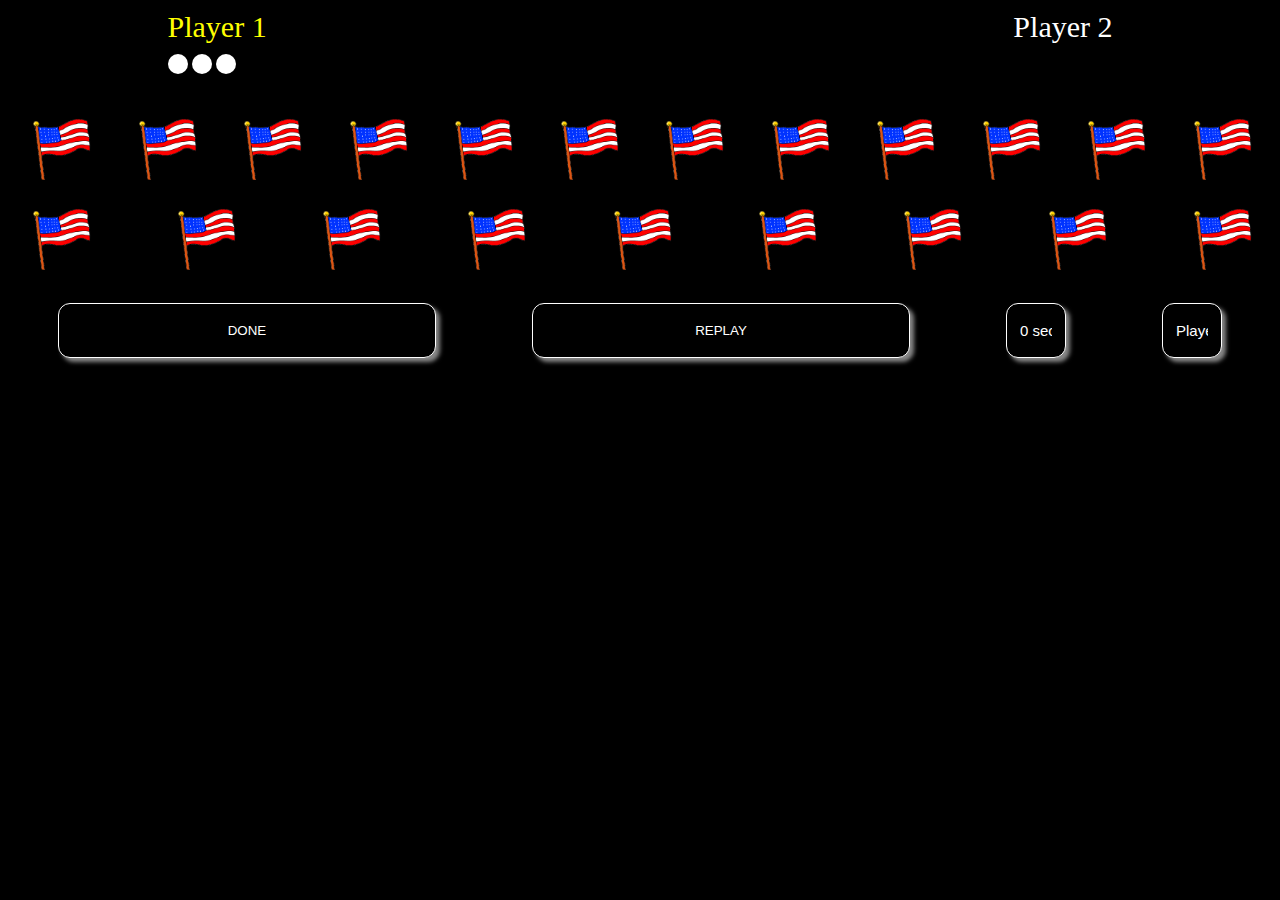
<file: new21/index.html>
<!DOCTYPE html>
<html lang="en">

<head>
    <meta charset="UTF-8">
    <meta name="viewport" content="width=device-width, initial-scale=1.0, user-scalable=no">
    <title>Document</title>
    <link rel="stylesheet" href="./styles.css">
</head>

<body>
    <div class="wrapper">
        <div class="players">
            <div class="one" contenteditable="true">Player 1</div>
            <div class="two" contenteditable="true">Player 2</div>
        </div>
        <div class="moves">
            <div class="p1" style="visibility: hidden;">
                <span class="dot"></span>
                <span class="dot"></span>
                <span class="dot"></span>
            </div>
            <div class="p2" style="visibility: hidden;">
                <span class=" dot"></span>
                <span class="dot"></span>
                <span class="dot"></span>
            </div>
        </div>
        <div class="board">
            <div class="winnerMessage">
                keith
            </div>
            <div class="buttons" style="visibility: hidden;">
                <!-- <button>hello</button> -->
            </div>
        </div>
        <div class="lower" style="visibility: hidden;">
            <button id="done">DONE</button>
            <button id="replay">REPLAY</button>
            <select id="timer">
                <option value="0" selected>0 sec TIMER</option>
                <option value="2">2 sec TIMER</option>
                <option value="3">3 sec TIMER</option>
                <option value="4">4 sec TIMER</option>
                <option value="5">5 sec TIMER</option>
                <option value="6">6 sec TIMER</option>
                <option value="7">7 sec TIMER</option>
                <option value="8">8 sec TIMER</option>
                <option value="9">9 sec TIMER</option>
                <option value="10">10 sec TIMER</option>
            </select>
            <!-- 11 is easy, 111 is hard, 1111 is cant win -->
            <select id="select" data-turn="1">
                <option value="1" selected>Player 1 first</option>
                <option value="2">Player 2 first</option>
                <option value="11" id="pc2">I'm 1st, computer's 2nd -- EASY</option>
                <option value="111" id="pc2">I'm 1st, computer's 2nd -- MEDIUM</option>
                <option value="1111" id="pc2">I'm 1st, computer's 2nd -- HARD</option>
                <option value="22" id="pc1">I'm 2nd, computer's 1st -- EASY</option>
                <option value="222" id="pc1">I'm 2nd, computer's 1st -- MEDIUM</option>
                <option value="2222" id="pc1">I'm 2nd, computer's 1st -- IMPOSSIBLE</option>
            </select>
        </div>
    </div>
</body>

<script src="./script.js"></script>

</html>
</file>
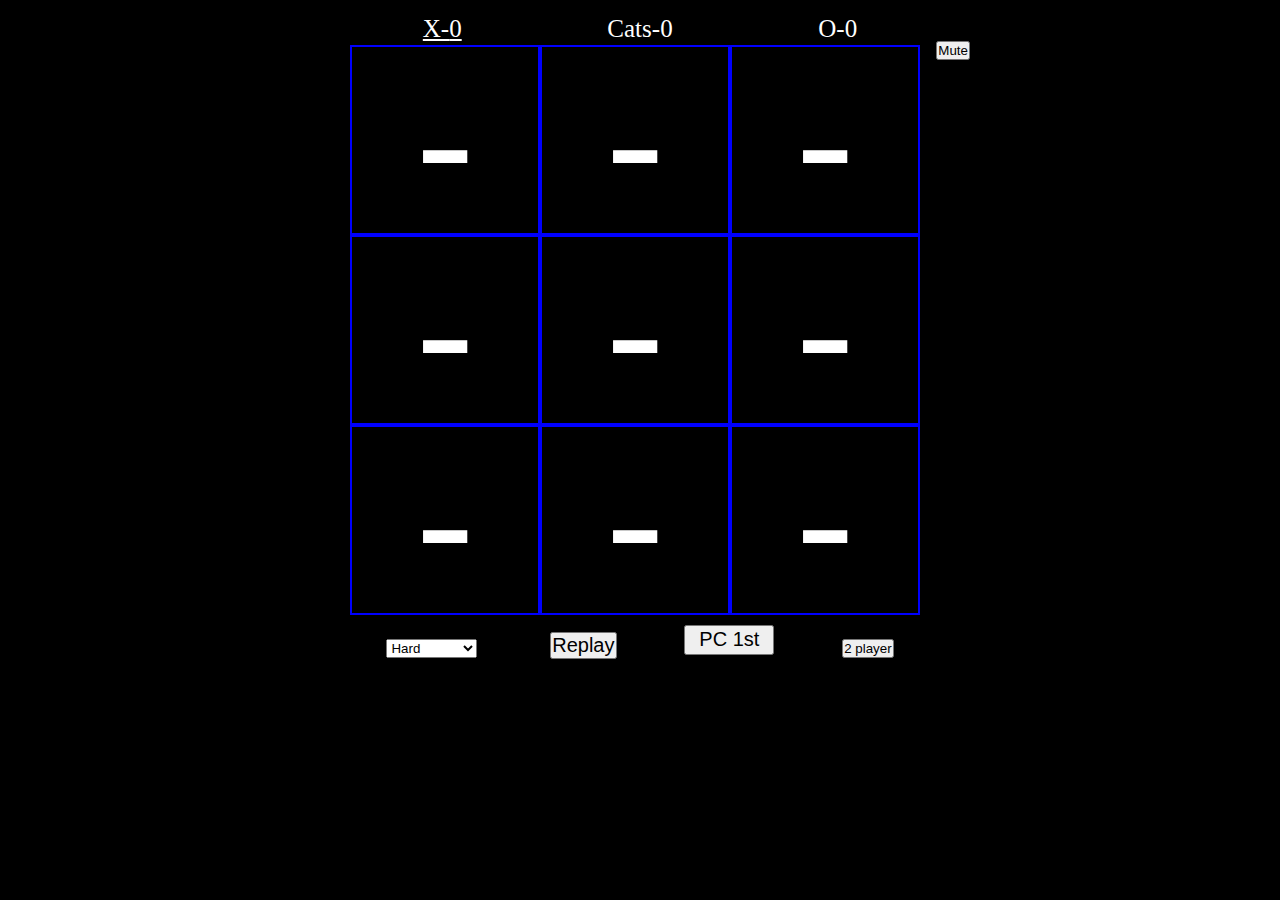
<file: impos.html>
<!DOCTYPE html>
<html lang="en">
<!-- fixed bug where computer 1st on impossible **WAS** 'possible' to win....-->

<head>
    <meta charset="UTF-8">
    <meta name="viewport" content="width=device-width, initial-scale=1.0">
    <title>Document</title>
    <!--GET http://127.0.0.1:5500/favicon.ico 404 (Not Found)-->
    <link rel="shortcut icon" href="#">
    <style>
        * {
            padding: 0;
            margin: 0;
            box-sizing: border-box;
            /* font-family: sans-serif; */

        }

        body {
            background-color: black;
            color: white;
        }

        body,
        html {
            overflow-x: hidden;
            max-width: 100%;
        }

        .container {
            display: grid;
            grid-template-columns: 90px 90px 90px;
            grid-template-rows: 90px 90px 90px;
            width: 270px;
            margin: auto;
            margin-top: 10vh;
            position: relative;
        }

        .container>div {
            background-color: black;
        }

        .center-align:hover {
            background-color: red !important;
            cursor: pointer;
        }

        .button-wrapper {
            display: flex;
            /* justify-content: space-around; */
            width: 270px;
            /* align-items: center; */
            align-items: center;
            /* Vertical */
            justify-content: space-around;
            /* Horizontal */

        }

        .upper-wrapper {
            position: absolute;
            top: -30px;
            display: flex;
            justify-content: space-around;
            width: 270px;
        }

        .center-align {
            display: flex;
            align-items: center;
            justify-content: center;
            font-size: 80px;
            border: 2px solid blue;
        }

        /* this is for mobile */
        @media (min-width: 310px) and (min-height:500px) {
            body {
                /* background-color: teal; */
                font-size: 20px;
            }

            .container {
                margin-top: 30vh;
            }
        }

        @media (min-width:760px) and (min-height:600px) {
            body {
                /* background-color: pink; */
                font-size: 23px;
            }

            .container {
                grid-template-columns: 150px 150px 150px;
                grid-template-rows: 150px 150px 150px;
                width: 450px;
                margin-top: 10vh;
            }

            .button-wrapper,
            .upper-wrapper {
                width: 450px;
            }

            .center-align {
                font-size: 150px;
            }
        }

        @media (min-width:860px) and (min-height:710px) {
            body {
                /* background-color: blue; */
                font-size: 25px;
            }

            .container {
                grid-template-columns: 190px 190px 190px;
                grid-template-rows: 190px 190px 190px;
                width: 580px;
                margin-top: 5vh;
            }

            .button-wrapper,
            .upper-wrapper {
                width: 580px;
            }

            .center-align {
                font-size: 170px;
            }
        }

        /* #winMsg {
            margin-top: 50px;
            display: flex;
            justify-content: center;
            color: red;
        } */

        .bottom-button {
            padding: 5px;
            margin-top: 10px;
        }

        .container>div {
            box-sizing: border-box;
        }

        .winner-status {
            color: red;
            text-align: center;
        }

        /* 
        #button-replay {
            display: flex;
            justify-content: center;
        } */

        #Replay {
            cursor: pointer;
            font-size: 20px;
        }

        #computerFirst {
            font-size: 20px;
            width: 90px;
            height: 30px;
        }

        /* #difficulty {
            display: flex;
            justify-content: center;
            visibility: visible;
            margin-left: auto;
            margin-right: auto;
        } */

        #score {
            display: flex;
            justify-content: space-around;
        }

        #x {
            display: flex;
            justify-content: space-between;
        }

        #o {
            display: flex;
            justify-content: space-between;
        }

        #cats {
            display: flex;
            justify-content: center;
        }

        #volume {
            position: absolute;
            top: -12px;
            right: -40px;
        }

        #computer {
            display: flex;
            justify-content: center;
        }

        #secondDiff {
            position: absolute;
            visibility: hidden;
            left: 3px;

        }
    </style>
</head>

<body>


    <!-- <div id="score">
        <div id="x">
            <div>X-</div>
            <div id="xTotal">0</div>
        </div> -->
    <!-- <div id="togglePlyr" onclick="togglePlayer()"><button id="toggle">Play two player</button></div> -->
    <!-- <div id="o">
            <div>O-</div>
            <div id="oTotal">0</div>
        </div>
    </div> -->

    <div class="container">
        <div class="center-align" id="0" onclick="playSoundX(this); change(this);"> - </div>
        <div class="center-align" id="1" onclick="playSoundX(this); change(this);"> - </div>
        <div class="center-align" id="2" onclick="playSoundX(this); change(this);"> - </div>


        <div class="center-align" id="3" onclick="playSoundX(this); change(this);"> - </div>
        <div class="center-align" id="4" onclick="playSoundX(this); change(this);"> - </div>
        <div class="center-align" id="5" onclick="playSoundX(this); change(this);"> - </div>


        <div class="center-align" id="6" onclick="playSoundX(this); change(this);"> - </div>
        <div class="center-align" id="7" onclick="playSoundX(this); change(this);"> - </div>
        <div class="center-align" id="8" onclick="playSoundX(this); change(this);"> - </div>

        <div class="button-wrapper">
            <div class="bottom-button" id="difficulty">
                <select id="hardness" onchange="reset()">
                    <option value="easy">Easy</option>
                    <option value="medium" id="medium">Medium</option>
                    <option value="hard" selected>Hard</option>
                    <option value="super-hard" id="superHard">Super-Hard</option>
                    <option value="impossible">Impossible</option>

                </select>
            </div>
            <!-- <div id="secondDiff">
                <select id="secondHardness" onchange="reset()">
                    <option value="easy">Easy</option>
                    <option value="hard" selected>Hard</option>
                    <option value="impossible">Impossible</option>
                </select>
            </div> -->
            <div class="bottom-button button" id="button-replay"><button id="Replay" onclick="reset()">Replay</button>
            </div>
            <div class="bottom" id="computer">
                <button id="computerFirst" onclick="changeComputerTurn()">PC 1st</button>
            </div>
            <div class="bottom-button" id="togglePlyr" onclick="togglePlayer()"><button id="toggle">2 player</button>
            </div>
        </div>
        <div class="upper-wrapper" id="score">
            <div class="upper-button" id="x">
                <div>X-</div>
                <div id="xTotal">0</div>
            </div>
            <div class="upper-button" id="cats">
                Cats-
                <div id="catsTotal">0</div>
            </div>
            <div class="upper-button" id="o">
                <div>O-</div>
                <div id="oTotal">0</div>
            </div>
        </div>

        <div id="volume">
            <button id="mute" onclick="changeVolume()">Mute</button>
        </div>
    </div>
    <div class="winner-status" id="winMsg"></div>



    <p></p>
    <!-- <div id="button-replay">
        <button id="Replay" onclick="reset()" style="font-size:30px; display:none;">REPLAY</button>
    </div> -->

    <!-- <div id="winMsg"></div> -->

    <!-- <div id="secondDiff">
        <select id="secondHardness" onchange="reset()">
            <option value="easy">Easy</option>
            <option value="hard" selected>Hard</option>
            <option value="impossible">Impossible</option>
        </select>
    </div> -->
    <!-- <br> -->
    <!-- <div id="cats">Cats-
        <div id="catsTotal">0</div>
    </div> -->
    <!-- <div id="volume">
        <button id="mute" onclick="changeVolume()">Mute</button>
    </div> -->
    <!-- <br> -->
    <!-- <div id="computer">
        <button id="computerFirst" onclick="changeComputerTurn()">Computer Goes First</button>
    </div> -->
    <!-- <input type="range" min="0" max="1" value="10" step="1" id="volSlider"> -->
    <audio id="playX" src="https://www.soundjay.com/button/sounds/button-50.mp3"></audio>
    <audio id="playY" src="https://www.soundjay.com/button/sounds/button-29.mp3"></audio>
    <audio id="winSound" src="https://www.soundjay.com/misc/sounds/magic-chime-01.mp3"></audio>
    <audio id="loserSound" src="https://www.soundjay.com/misc/sounds/fail-trombone-01.mp3"></audio>
    <audio id="catsSound" src="https://www.soundjay.com/door/sounds/door-3-open.mp3"></audio>

    <script>

        let time = 0;

        function playSoundX(square) {
            if (document.getElementById(square.id).innerHTML == " " && turn == true && gameOver == false && mute == false) {

                // check if 2plyer mode is on
                if (onePlyr == true) {
                    document.getElementById('playX').play();
                }
                else {
                    if (player % 2 == 0) {
                        document.getElementById('playY').play();

                    }
                    else {
                        document.getElementById('playX').play();

                    }
                }
            }
        }

        function playSoundY() {
            if (mute == false) {
                document.getElementById('playY').play();
            }
        }

        function playWinner() {
            if (mute == false) {
                document.getElementById("winSound").play();
            }
        }

        function playLoser() {
            let audio = document.getElementById("loserSound");
            audio.volume = .5;
            audio.currentTime = 0;
            if (mute == false) {
                audio.play();
            }
            // audio.addEventListener("ended", function () {
            //     alert("dojo");
            // })
        }

        function playCats() {
            if (mute == false) {
                document.getElementById("catsSound").play();
            }
        }

        function changeVolume() {
            if (document.getElementById("mute").innerHTML == "Mute") {
                document.getElementById("mute").innerHTML = "Unmute";
                mute = true;
                // pause loser-> win and draw are too fast 
                let audioL = document.getElementById("loserSound");
                audioL.pause();
            }
            else {
                document.getElementById("mute").innerHTML = "Mute";
                mute = false;
            }
        }
        function changeComputerTurn() {
            if (document.getElementById("computerFirst").innerHTML == "PC 1st") {
                document.getElementById("computerFirst").innerHTML = "PC 2nd";
                computerFirst = true;
                turn = false;
                // hide 5 levels and show 3 levels
                // document.getElementById("difficulty").style.visibility = "hidden";
                // document.getElementById("secondDiff").style.visibility = "visible";

                // disable superHard and medium levels
                document.getElementById("medium").disabled = true;
                // document.getElementById("superHard").disabled = true;

            }
            else {
                document.getElementById("computerFirst").innerHTML = "PC 1st";
                computerFirst = false;
                // document.getElementById("difficulty").style.visibility = "visible";
                // document.getElementById("secondDiff").style.visibility = "hidden";

                // re-enable superHard and medium levels
                document.getElementById("medium").disabled = false;
                document.getElementById("superHard").disabled = false;

            }
            reset();
        }

        // add random spots for when 1st move isn't center, or corner
        // global variables
        let gameOver = false;
        let playerMoves = 0;
        let spotList = [0, 1, 2, 3, 4, 5, 6, 7, 8];
        let turn = true;
        let xWins = 0;
        let oWins = 0;
        let draws = 0;
        let onePlyr = true;
        let player = 1;
        let mute = false;
        let computerFirst = false;

        function findWinner(letter) {       //row winners
            if ((document.getElementById(0).innerHTML == letter &&
                document.getElementById(1).innerHTML == letter &&
                document.getElementById(2).innerHTML == letter) ||

                (document.getElementById(3).innerHTML == letter &&
                    document.getElementById(4).innerHTML == letter &&
                    document.getElementById(5).innerHTML == letter) ||

                (document.getElementById(6).innerHTML == letter &&
                    document.getElementById(7).innerHTML == letter &&
                    document.getElementById(8).innerHTML == letter) ||

                // col winners
                (document.getElementById(0).innerHTML == letter &&
                    document.getElementById(3).innerHTML == letter &&
                    document.getElementById(6).innerHTML == letter) ||

                (document.getElementById(1).innerHTML == letter &&
                    document.getElementById(4).innerHTML == letter &&
                    document.getElementById(7).innerHTML == letter) ||

                (document.getElementById(2).innerHTML == letter &&
                    document.getElementById(5).innerHTML == letter &&
                    document.getElementById(8).innerHTML == letter) ||

                // diag winners
                (document.getElementById(0).innerHTML == letter &&
                    document.getElementById(4).innerHTML == letter &&
                    document.getElementById(8).innerHTML == letter) ||

                (document.getElementById(2).innerHTML == letter &&
                    document.getElementById(4).innerHTML == letter &&
                    document.getElementById(6).innerHTML == letter)) {
                gameOver = true;
                // triggwer Winner Graphic

                if (onePlyr == true) {
                    if (letter == "X") {
                        winGraphicX();
                        playWinner();
                    }
                    else {
                        winGraphicO();
                        playLoser();
                    }

                }
                else {
                    winGraphicX();
                    playWinner();
                }
                return true;
            }
        }

        function winGraphicX() {
            let winInterval = setInterval(strobe, 50);
            let stopGraphic = false;
            let x = 0;
            function strobe() {

                if (stopGraphic == false) {
                    // 17 total spots to be
                    list = [0, 1, 2, 5, 4, 3, 6, 7, 8, 7, 6, 3, 4, 5, 2, 1, 0];
                    colors = ["red", "green", "blue", "yellow", "pink", "purple", "orange", "white", "crimson", "turqoise", "red", "green", "blue", "yellow", "pink", "purple", "orange", "white", "crimson", "turqoise"]
                    if (x < 17) {
                        document.getElementById(list[x]).style.backgroundColor = colors[x];
                    }

                    if (x - 1 >= 0) {
                        document.getElementById(list[x - 1]).style.backgroundColor = "black";
                    }
                    x++;
                    // console.log(x);

                    if (x == 18) {
                        x = 0;
                        stopGraphic = true;
                        clearInterval(winInterval);
                        findWinningLine("X");
                        findWinningLine("O");
                    }
                }
            }
        }
        function winGraphicO() {
            let loseInterval = setInterval(strobe, 50);
            let stopGraphic = false;
            let x = 0;
            function strobe() {

                if (stopGraphic == false) {
                    // 17 total spots to be
                    list = [0, 1, 2, 5, 4, 3, 6, 7, 8, 7, 6, 3, 4, 5, 2, 1, 0];
                    if (x < 17) {
                        document.getElementById(list[x]).style.backgroundColor = "orange";
                    }

                    if (x - 1 >= 0) {
                        document.getElementById(list[x - 1]).style.backgroundColor = "black";
                    }
                    x++;
                    // console.log(x);

                    if (x == 18) {
                        x = 0;
                        stopGraphic = true;
                        clearInterval(loseInterval);
                        findWinningLine("O");
                    }
                }

            }

        }

        function findDraw() {
            if (playerMoves == 5 || player == 10) {
                gameOver = true;
                drawGraphic();
                draws++;
                document.getElementById("catsTotal").innerHTML = draws;
                playCats();
                return true;
            }
        }

        function findWinningLine(letter) {
            winList = [[0, 1, 2], [3, 4, 5], [6, 7, 8], [0, 3, 6], [1, 4, 7], [2, 5, 8], [0, 4, 8], [2, 4, 6]]
            for (let i = 0; i < 8; i++) {
                let winner = true;
                for (let j = 0; j < 3; j++) {
                    if (document.getElementById(winList[i][j]).innerHTML != letter) {
                        winner = false;
                    }
                }
                if (winner == true) {
                    showWinningLine(winList[i]);
                    // return;
                }
            }

            function showWinningLine(numbers) {
                let colorsList = ["#8B0000", "grey", "blue"];
                let x = 0;
                let stopLightup = false;
                let line = setInterval(lightUp, 50);
                function lightUp() {
                    if (stopLightup == false && gameOver == true) {
                        document.getElementById(numbers[x]).style.backgroundColor = colorsList[x];
                    }
                    x++;
                    if (x == 3) {
                        stopLightup = true;
                        clearInterval(line);
                    }
                    if (gameOver == false) {
                        // in case reset is hit in a 1/1000000 bad luck
                        turnAllBlack();
                    }
                }
            }
        }

        function turnAllBlack() {
            for (let i = 0; i < 9; i++) {
                document.getElementById(i).style.backgroundColor = "black";
            }
        }

        function drawGraphic() {
            let drawInterval = setInterval(blink, 100);
            let stopBlink = false;
            let y = 0;

            // turn spots on
            onList = [0, 1, 2, 3, 5, 6, 7, 8];
            function on() {
                for (let i = 0; i < 8; i++) {
                    document.getElementById(onList[i]).style.backgroundColor = "#282828";
                }
            }
            function off() {
                for (let i = 0; i < 8; i++) {
                    document.getElementById(onList[i]).style.backgroundColor = "black";
                }
            }
            // blink
            function blink() {

                if (stopBlink == false) {

                    if (y < 15) {
                        on();
                        // alert("on")
                        setTimeout(off, 40);
                    }

                    y++;
                    // console.log(y);
                    if (y == 8) {
                        y = 0;
                        stopBlink = true;
                        clearInterval(drawInterval);
                    }
                }
            }
        }

        function removeSpot(spot) {
            for (let i = 0; i < 9; i++) {
                if (spot == spotList[i]) {
                    spotList.splice(i, 1);
                    return;
                }
            }
        }

        function reset() {
            for (let i = 0; i < 9; i++) {
                document.getElementById(i).innerHTML = " ";
            }
            playerMoves = 0;
            gameOver = false;
            document.querySelector("#winMsg").innerHTML = " ";
            // document.querySelector("#Replay").style.display = "none";
            spotList = [0, 1, 2, 3, 4, 5, 6, 7, 8];
            turn = true;
            player = 1;
            turnAllBlack();

            if (computerFirst == true && onePlyr == true) {
                turn = false;
                setTimeout(computerMove2, time);
            }

        }

        function resetMultiPlayerToggle() {
            for (let i = 0; i < 9; i++) {
                document.getElementById(i).innerHTML = " ";
            }
            playerMoves = 0;
            gameOver = false;
            document.querySelector("#winMsg").innerHTML = " ";
            // document.querySelector("#Replay").style.display = "none";
            spotList = [0, 1, 2, 3, 4, 5, 6, 7, 8];
            turn = true;
            player = 1;
            turnAllBlack();

        }

        function togglePlayer() {
            // switch to 2 player
            if (onePlyr == true) {
                onePlyr = false;
                document.getElementById("toggle").innerHTML = "Play one player";
                resetMultiPlayerToggle();
                document.getElementById("xTotal").innerHTML = "0";
                document.getElementById("oTotal").innerHTML = "0";
                document.getElementById("catsTotal").innerHTML = "0";

                // hide difficulty levels
                document.getElementById("hardness").disabled = true;
                // document.getElementById("secondDiff").style.visibility = "hidden";

                // hide computer go first button
                document.getElementById("computerFirst").disabled = true;

            }
            // switch to single player
            else {
                onePlyr = true;
                document.getElementById("toggle").innerHTML = "Play two player";
                document.getElementById("xTotal").innerHTML = "0";
                document.getElementById("oTotal").innerHTML = "0";
                document.getElementById("catsTotal").innerHTML = "0";

                // hide difficulty levls
                // document.getElementById("difficulty").style.visibility = "visible";
                // resetMultiPlayerToggle();

                // show computer go first button
                // document.getElementById("computerFirst").style.visibility = "visible";

                // if player was playing computer first mode, it will reset and let computer do first move automatically

                // show difficulty levels and pc first button again
                document.getElementById("hardness").disabled = false;
                document.getElementById("computerFirst").disabled = false;

                if (document.getElementById("computerFirst").innerHTML == "PC 2nd") {
                    reset();
                    // document.getElementById("difficulty").style.visibility = "hidden";
                    // document.getElementById("secondDiff").style.visibility = "visible";
                    // show difficulty levels and pc first button again
                    document.getElementById("hardness").disabled = false;
                    document.getElementById("computerFirst").disabled = false;


                    return;
                }
                reset();

            }
        }

        function whosTurn() {
            if (computerFirst == false) {
                // handles for single and mutliplayer
                if (spotList.length % 2 != 0 && player % 2 != 0) {
                    document.getElementById("x").style.textDecoration = "underline";
                    document.getElementById("o").style.textDecoration = " ";
                }
                // if its y turn
                else {
                    document.getElementById("x").style.textDecoration = " ";
                    document.getElementById("o").style.textDecoration = "underline";
                }
            }
            else if (computerFirst == true && onePlyr == false) {
                if (player % 2 != 0) {
                    document.getElementById("x").style.textDecoration = "underline";
                    document.getElementById("o").style.textDecoration = " ";
                }
                else {
                    document.getElementById("x").style.textDecoration = " ";
                    document.getElementById("o").style.textDecoration = "underline";
                }
            }
            else {
                if (spotList.length % 2 != 0 && player % 2 != 0) {
                    document.getElementById("o").style.textDecoration = "underline";
                    document.getElementById("x").style.textDecoration = " ";
                }
                // if its y turn
                else {
                    document.getElementById("o").style.textDecoration = " ";
                    document.getElementById("x").style.textDecoration = "underline";
                }
            }
        }
        setInterval(whosTurn, 400);

        function middleOpen() {
            const middle = document.getElementById("4").innerHTML;
            if (middle == " ") {
                return true;
            }
            else {
                return false;
            }
        }

        function takeWin() {
            // top row
            if (document.getElementById("0").innerHTML == "O" && document.getElementById("1").innerHTML == "O" && document.getElementById("2").innerHTML == " ") {
                return "2";
            }
            else if (document.getElementById("1").innerHTML == "O" && document.getElementById("2").innerHTML == "O" && document.getElementById("0").innerHTML == " ") {
                return "0";
            }
            else if (document.getElementById("0").innerHTML == "O" && document.getElementById("2").innerHTML == "O" && document.getElementById("1").innerHTML == " ") {
                return "1";
            }
            // middle row
            else if (document.getElementById("3").innerHTML == "O" && document.getElementById("4").innerHTML == "O" && document.getElementById("5").innerHTML == " ") {
                return "5";
            }
            else if (document.getElementById("4").innerHTML == "O" && document.getElementById("5").innerHTML == "O" && document.getElementById("3").innerHTML == " ") {
                return "3";
            }
            else if (document.getElementById("3").innerHTML == "O" && document.getElementById("5").innerHTML == "O" && document.getElementById("4").innerHTML == " ") {
                return "4";
            }
            // bottom row
            else if (document.getElementById("6").innerHTML == "O" && document.getElementById("7").innerHTML == "O" && document.getElementById("8").innerHTML == " ") {
                return "8";
            }
            else if (document.getElementById("7").innerHTML == "O" && document.getElementById("8").innerHTML == "O" && document.getElementById("6").innerHTML == " ") {
                return "6";
            }
            else if (document.getElementById("6").innerHTML == "O" && document.getElementById("8").innerHTML == "O" && document.getElementById("7").innerHTML == " ") {
                return "7";
            }
            // colums -> left, middle, right
            else if (document.getElementById("0").innerHTML == "O" && document.getElementById("3").innerHTML == "O" && document.getElementById("6").innerHTML == " ") {
                return "6";
            }
            else if (document.getElementById("3").innerHTML == "O" && document.getElementById("6").innerHTML == "O" && document.getElementById("0").innerHTML == " ") {
                return "0";
            }
            else if (document.getElementById("0").innerHTML == "O" && document.getElementById("6").innerHTML == "O" && document.getElementById("3").innerHTML == " ") {
                return "3";
            }
            else if (document.getElementById("1").innerHTML == "O" && document.getElementById("4").innerHTML == "O" && document.getElementById("7").innerHTML == " ") {
                return "7";
            }
            else if (document.getElementById("4").innerHTML == "O" && document.getElementById("7").innerHTML == "O" && document.getElementById("1").innerHTML == " ") {
                return "1";
            }

            else if (document.getElementById("2").innerHTML == "O" && document.getElementById("5").innerHTML == "O" && document.getElementById("8").innerHTML == " ") {
                return "8";
            }
            else if (document.getElementById("5").innerHTML == "O" && document.getElementById("8").innerHTML == "O" && document.getElementById("2").innerHTML == " ") {
                return "2";
            }
            else if (document.getElementById("2").innerHTML == "O" && document.getElementById("8").innerHTML == "O" && document.getElementById("5").innerHTML == " ") {
                return "5";
            }
            //diagonals left, then right
            else if (document.getElementById("0").innerHTML == "O" && document.getElementById("4").innerHTML == "O" && document.getElementById("8").innerHTML == " ") {
                return "8";
            }
            else if (document.getElementById("4").innerHTML == "O" && document.getElementById("8").innerHTML == "O" && document.getElementById("0").innerHTML == " ") {
                return "0";
            }
            else if (document.getElementById("0").innerHTML == "O" && document.getElementById("8").innerHTML == "O" && document.getElementById("4").innerHTML == " ") {
                return "4";
            }
            else if (document.getElementById("2").innerHTML == "O" && document.getElementById("4").innerHTML == "O" && document.getElementById("6").innerHTML == " ") {
                return "6";
            }
            else if (document.getElementById("6").innerHTML == "O" && document.getElementById("4").innerHTML == "O" && document.getElementById("2").innerHTML == " ") {
                return "2";
            }
            else if (document.getElementById("2").innerHTML == "O" && document.getElementById("6").innerHTML == "O" && document.getElementById("4").innerHTML == " ") {
                return "4";
            }
            else {
                return 99;
            }
        }

        function blockWin() {
            // middle spots open

            if (document.getElementById("0").innerHTML == "X" && document.getElementById("6").innerHTML == "X" && document.getElementById("3").innerHTML == " ") {
                return "3";
            }
            else if (document.getElementById("2").innerHTML == "X" && document.getElementById("8").innerHTML == "X" && document.getElementById("5").innerHTML == " ") {
                return "5";
            }
            else if (document.getElementById("0").innerHTML == "X" && document.getElementById("2").innerHTML == "X" && document.getElementById("1").innerHTML == " ") {
                return "1";
            }
            else if (document.getElementById("6").innerHTML == "X" && document.getElementById("8").innerHTML == "X" && document.getElementById("7").innerHTML == " ") {
                return "7";
            }
            else if (document.getElementById("3").innerHTML == "X" && document.getElementById("5").innerHTML == "X" && document.getElementById("4").innerHTML == " ") {
                return "4";
            }
            // end spots open row
            else if (document.getElementById("0").innerHTML == "X" && document.getElementById("1").innerHTML == "X" && document.getElementById("2").innerHTML == " ") {
                return "2";
            }
            else if (document.getElementById("1").innerHTML == "X" && document.getElementById("2").innerHTML == "X" && document.getElementById("0").innerHTML == " ") {
                return "0";
            }
            else if (document.getElementById("7").innerHTML == "X" && document.getElementById("8").innerHTML == "X" && document.getElementById("6").innerHTML == " ") {
                return "6";
            }
            else if (document.getElementById("6").innerHTML == "X" && document.getElementById("7").innerHTML == "X" && document.getElementById("8").innerHTML == " ") {
                return "8";
            }
            // middle row  end spots
            else if (document.getElementById("3").innerHTML == "X" && document.getElementById("4").innerHTML == "X" && document.getElementById("5").innerHTML == " ") {
                return "5";
            }
            else if (document.getElementById("4").innerHTML == "X" && document.getElementById("5").innerHTML == "X" && document.getElementById("3").innerHTML == " ") {
                return "3";
            }
            // col end spots left,middle, right
            else if (document.getElementById("3").innerHTML == "X" && document.getElementById("6").innerHTML == "X" && document.getElementById("0").innerHTML == " ") {
                return "0";
            }
            else if (document.getElementById("0").innerHTML == "X" && document.getElementById("3").innerHTML == "X" && document.getElementById("6").innerHTML == " ") {
                return "6";
            }
            else if (document.getElementById("4").innerHTML == "X" && document.getElementById("7").innerHTML == "X" && document.getElementById("1").innerHTML == " ") {
                return "1";
            }
            else if (document.getElementById("1").innerHTML == "X" && document.getElementById("7").innerHTML == "X" && document.getElementById("4").innerHTML == " ") {
                return "4";
            }
            else if (document.getElementById("1").innerHTML == "X" && document.getElementById("4").innerHTML == "X" && document.getElementById("7").innerHTML == " ") {
                return "7";
            }
            else if (document.getElementById("5").innerHTML == "X" && document.getElementById("8").innerHTML == "X" && document.getElementById("2").innerHTML == " ") {
                return "2";
            }
            else if (document.getElementById("2").innerHTML == "X" && document.getElementById("5").innerHTML == "X" && document.getElementById("8").innerHTML == " ") {
                return "8";
            }
            //digonal wins
            else if (document.getElementById("4").innerHTML == "X" && document.getElementById("8").innerHTML == "X" && document.getElementById("0").innerHTML == " ") {
                return "0";
            }
            else if (document.getElementById("0").innerHTML == "X" && document.getElementById("4").innerHTML == "X" && document.getElementById("8").innerHTML == " ") {
                return "8";
            }
            else if (document.getElementById("6").innerHTML == "X" && document.getElementById("4").innerHTML == "X" && document.getElementById("2").innerHTML == " ") {
                return "2";
            }
            else if (document.getElementById("2").innerHTML == "X" && document.getElementById("4").innerHTML == "X" && document.getElementById("6").innerHTML == " ") {
                return "6";
            }
            else if (document.getElementById("4").innerHTML == "X" && document.getElementById("6").innerHTML == "X" && document.getElementById("2").innerHTML == " ") {
                return "2";
            }
            // changed at night with mom
            else if (document.getElementById("2").innerHTML == "X" && document.getElementById("6").innerHTML == "X" && document.getElementById("4").innerHTML == " ") {
                return "4";
            }
            else {
                return 88;
            }
        }

        function strategy1() {
            // check if player picked corner, then mark middle
            let diags = [0, 2, 6, 8];
            let spot1 = [];
            let num;
            function diagCheck() {
                for (let i = 0; i < diags.length; i++) {
                    if (document.getElementById(diags[i]).innerHTML == "X") {
                        return true;
                    }
                }
                return false;
            }
            // 1st move Diagonal Check
            if (diagCheck() && playerMoves == 1) {
                return "4";
            }
            // check if 1st pick is middle, then we pick a corner
            else if (document.getElementById("4").innerHTML == "X" && playerMoves == 1) {
                let pick = diags[Math.floor(Math.random() * diags.length)];
                return pick;
            }
            // put 1st computer move next to where player 1 went
            else {
                if (document.getElementById("1").innerHTML == "X" && playerMoves == 1) {
                    spot1 = [0, 2,];
                    num = spot1[Math.floor(Math.random() * spot1.length)];
                    return num;
                }
                else if (document.getElementById("3").innerHTML == "X" && playerMoves == 1) {
                    spot1 = [0, 6];
                    num = spot1[Math.floor(Math.random() * spot1.length)];
                    return num;
                }
                else if (document.getElementById("5").innerHTML == "X" && playerMoves == 1) {
                    spot1 = [2, 8];
                    num = spot1[Math.floor(Math.random() * spot1.length)];
                    return num;
                }
                else if (document.getElementById("7").innerHTML == "X" && playerMoves == 1) {
                    spot1 = [6, 8];
                    num = spot1[Math.floor(Math.random() * spot1.length)];
                    return num;
                }
                else {
                    return 101;
                }
            }
        }

        function strategy2() {
            // if corner triangle is open, pick open spot
            blockList = [[1, 2, 5], [0, 1, 3], [3, 6, 7], [5, 7, 8]];
            for (let i = 0; i < 4; i++) {
                let triangle = true;
                for (let j = 0; j < 3; j++) {
                    if (document.getElementById(blockList[i][j]).innerHTML == " ") {
                        triangle = false;
                    }
                }
                if (triangle == true) {

                    return true;
                }
            }
            return false;
        }

        function secondDiagonal() {
            // if diagonal is formed, return what mark occupies the middle
            let diagFormed = [[0, 4, 8], [2, 4, 6]];
            for (let i = 0; i < 2; i++) {
                let diagTrue = true;
                for (let j = 0; j < 3; j++) {
                    if (document.getElementById(diagFormed[i][j]).innerHTML == " ")
                        diagTrue = false;
                }
                if (diagTrue == true && document.getElementById("4").innerHTML == "X") {
                    return "X";
                }
                else if (diagTrue == true && document.getElementById("4").innerHTML == "O") {
                    return "O";
                }
            }
        }
        function strategy2_1() {
            // if diganol is formed on 2nd pick, we pick a corner
            // if middle is an "O", then we pick a random 'plus-sign' spot
            // if middle is an "X", then we pick a random corner spot
            let spotLen = spotList.length;
            let plusSignSpots = [1, 3, 5, 7];
            let open = false;
            if (secondDiagonal() == "O") {
                // find open corner spot
                do {
                    let randCorner = plusSignSpots[Math.floor(Math.random() * plusSignSpots.length)];
                    for (let i = 0; i < spotLen; i++) {
                        if (randCorner == spotList[i]) {
                            open = true;
                            return randCorner;
                        }
                    }
                }
                while (open == false);
            }
            else if (secondDiagonal() == "X") {
                if (document.getElementById("0").innerHTML == "O") {
                    return "2";
                }
                else if (document.getElementById("2").innerHTML == "O") {
                    return "0";
                }
                else if (document.getElementById("6").innerHTML == "O") {
                    return "0";
                }
                else if (document.getElementById("8").innerHTML == "O") {
                    return "6";
                }
            }
        }

        function makeBlockWin() {
            // were going to check, and put 2nd move where it makes player block our win then
            // moneySpot has one 'O' and no 'X'
            let availsNum = spotList.length;
            let goodSpots = [];
            let diagsList = [0, 2, 6, 8];
            for (let i = 0; i < availsNum; i++) {
                // check each number of spotList and add to list if forces plyaer to Block win
                if (moneySpot(spotList[i]) != 99) {
                    // only add to list if its a corner
                    if (diagsList.includes(spotList[i])) {
                        goodSpots.push(spotList[i]);
                    }
                }
            }
            // alert(goodSpots);
            let randGoodSpot = goodSpots[Math.floor(Math.random() * goodSpots.length)];
            // need to return the corner spot closest to the X's
            // maybe check if spot has not neighbors, dont pick
            // pick corner that has  a neighbor
            for (let i = 0; i < goodSpots.length; i++) {
                if (goodSpots[i] == 0) {
                    if (document.getElementById("1").innerHTML == " " && document.getElementById("3").innerHTML == " ") {
                        // do nothing
                    }
                    else {
                        return goodSpots[i];
                    }
                }
                else if (goodSpots[i] == 2) {
                    if (document.getElementById("1").innerHTML == " " && document.getElementById("5").innerHTML == " ") {
                        // do noithing
                    }
                    else {
                        return goodSpots[i];
                    }
                }
                else if (goodSpots[i] == 6) {
                    if (document.getElementById("3").innerHTML == " " && document.getElementById("7").innerHTML == " ") {
                        // do nothing
                    }
                    else {
                        return goodSpots[i];
                    }
                }
                else if (goodSpots[i] == 8) {
                    if (document.getElementById("7").innerHTML == " " && document.getElementById("5").innerHTML == " ") {
                        // do nothing
                    }
                    else {
                        return goodSpots[i];
                    }
                }
            }
            // just in case, return a random spot if above doesn't work
            return goodSpots[randGoodSpot];

        }
        function moneySpot(number) {
            let slots = [[0, 1, 2], [3, 4, 5], [6, 7, 8], [0, 3, 6], [1, 4, 7], [2, 5, 8], [0, 4, 8], [2, 4, 6]];

            for (let i = 0; i < 8; i++) {
                // only want to check slots that number is a part of
                if (!slots[i].includes(number)) {
                    { continue; }
                }
                let xThere = false;
                let oThere = false;
                for (let j = 0; j < 3; j++) {
                    // x check
                    if (document.getElementById(slots[i][j]).innerHTML == "X") {
                        xThere = true;
                    }
                    if (document.getElementById(slots[i][j]).innerHTML == "O") {
                        oThere = true;
                    }
                }
                if (xThere == false && oThere == true) {
                    // alert(number + "is the move");
                    return true;
                }
            }
            return 99;
        }


        function change(button) {

            // pause losing audio when starting a new game after losing when 1st spot is clicked
            document.getElementById("loserSound").pause();

            // make reset button appear
            // document.querySelector("#Replay").innerHTML = "Reset";
            // document.querySelector("#Replay").style.display = "block";

            // get players spot choice
            let id = button.id;
            let box = document.getElementById(id).innerHTML;
            let playerMark = "X";

            // single player mode, player goes first
            if (gameOver == false && turn == true && onePlyr == true && computerFirst == false) {
                // make so player cant move until computer has gone
                turn = false;

                // check if spot is already taken
                if (box == "X" || box == "O") {
                    // make so player can pick again
                    turn = true;
                    return;
                }

                // mark the spot player has chosen
                document.getElementById(id).innerHTML = playerMark;
                playerMoves++;

                // remove spot off list
                removeSpot(id);

                // check for player win, computer win, and a draw
                if (findWinner("X")) {
                    document.querySelector("#winMsg").innerHTML = "PLAYER 'X' WINS";
                    document.querySelector("#Replay").innerHTML = "Replay";
                    xWins++;
                    document.getElementById("xTotal").innerHTML = xWins;
                    return;
                }

                // check for computer win
                if (findWinner("O")) {
                    document.querySelector("#winMsg").innerHTML = "PLAYER 'O' WINS";
                    document.querySelector("#Replay").innerHTML = "Replay";
                    return;
                }

                if (findDraw()) {
                    gameOver = true;
                    document.querySelector("#winMsg").innerHTML = "Cats Game";
                    document.querySelector("#Replay").innerHTML = "Replay";

                    return;
                }
                // get computer move

                setTimeout(computerMove, time);
            }
            // single player mode, computer goes first
            else if (gameOver == false && onePlyr == true && computerFirst == true && turn == true) {

                // check if spot is already taken
                if (box == "X" || box == "O") {
                    // make so player can pick again
                    turn = true;
                    return;
                }
                // computer mark already marked, by reset button being hit, or toggling button
                // mark the spot player has chosen
                document.getElementById(id).innerHTML = playerMark;

                // just to get player going working on computer first
                player++;

                // playerMoves++;
                turn = false;

                // remove spot off list
                removeSpot(id);

                // cheeck for player win, computer win, and a draw
                if (findWinner("X")) {
                    document.querySelector("#winMsg").innerHTML = "PLAYER 'X' WINS";
                    document.querySelector("#Replay").innerHTML = "Replay";
                    xWins++;
                    document.getElementById("xTotal").innerHTML = xWins;
                    return;
                }

                // check for computer win
                if (findWinner("O")) {
                    document.querySelector("#winMsg").innerHTML = "PLAYER 'O' WINS";
                    document.querySelector("#Replay").innerHTML = "Replay";
                    return;
                }

                if (findDraw()) {
                    gameOver = true;
                    document.querySelector("#winMsg").innerHTML = "Cats Game";
                    document.querySelector("#Replay").innerHTML = "Replay";

                    return;
                }

                // get computer move
                setTimeout(computerMove2, time);
                // just to get player going working on computer first
                player++;

            }

            // two player mode
            else {
                // get players spot choice
                if (gameOver == false && onePlyr == false) {
                    // get player turn
                    if (player % 2 != 0) {
                        playerMark = "X";
                    }
                    if (player % 2 == 0) {
                        playerMark = "O";
                    }
                    // mark spots if valid pick
                    // if (box == "X" || box == "O")
                    // {

                    // }
                    // place valid move
                    if (box == " ") {
                        document.getElementById(id).innerHTML = playerMark;
                        player++;
                    }
                    // check for winners
                    if (findWinner("X")) {
                        // alert(" player X is winnerererer");
                        document.querySelector("#winMsg").innerHTML = "PLAYER 'X' WINS";
                        document.querySelector("#Replay").style.display = "block";
                        xWins++;
                        document.getElementById("xTotal").innerHTML = xWins;
                        return;

                    }
                    if (findWinner("O")) {
                        // alert(" player O is winnerererer");
                        document.querySelector("#winMsg").innerHTML = "PLAYER 'O' WINS";
                        document.querySelector("#Replay").style.display = "block";
                        oWins++;
                        document.getElementById("oTotal").innerHTML = oWins;
                        return;
                    }
                    if (findDraw()) {
                        gameOver = true;
                        document.querySelector("#winMsg").innerHTML = "Cats Game";
                        document.querySelector("#Replay").innerHTML = "Replay";
                        return;
                    }
                }
            }
        }

        function computerMove() {
            playSoundY();
            // get level
            let level = document.getElementById("hardness").value;

            // computer move
            let spotBlock = blockWin(); // used in else if func below
            let computerMark = "O";
            let winMove = takeWin();

            // get valid spot
            let computerMoveSpot = spotList[Math.floor(Math.random() * spotList.length)];

            // place the spot the computer picked
            if (middleOpen() == true && level == "medium") {
                document.getElementById("4").innerHTML = computerMark;
                removeSpot(4);

            }
            else if (takeWin() != 99 && level != "easy") {

                document.getElementById(takeWin()).innerHTML = computerMark;
                removeSpot(winMove);
            }

            else if (spotBlock != 88) {

                if (spotBlock == 3 || spotBlock == 5 || spotBlock == 1 || spotBlock == 7 || spotBlock == 4) { // middle spots open
                    document.getElementById(blockWin()).innerHTML = computerMark;
                    removeSpot(spotBlock);
                }
                else if (spotBlock == 2 || spotBlock == 0 || spotBlock == 6 || spotBlock == 8 || spotBlock == 3 || spotBlock == 5) { // top ,bottom , and middle rows for end spots
                    document.getElementById(blockWin()).innerHTML = computerMark;
                    removeSpot(spotBlock);
                }
                else if (spotBlock == 0 || spotBlock == 6 || spotBlock == 1 || spotBlock == 7 || spotBlock == 2 || spotBlock == 8) { // col end spots
                    document.getElementById(blockWin()).innerHTML = computerMark;
                    removeSpot(spotBlock);
                }
                else if (spotBlock == 0 || spotBlock == 8 || spotBlock == 2 || spotBlock == 6) {
                    document.getElementById(blockWin()).innerHTML = computerMark;
                    removeSpot(spotBlock);
                }
            }

            else if (strategy1() != 101 && (level == "hard" || level == "super-hard" || level == "impossible")) {
                // need move, because calling strategy() to write spot and remove, gets different spot number since its a random number generator lol....
                move = strategy1();
                document.getElementById(move).innerHTML = computerMark;
                removeSpot(move);
            }
            else if (strategy2() && (level == "hard" || level == "super-hard" || level == "impossible") && playerMoves == 2) {
                document.getElementById("4").innerHTML = computerMark;
                removeSpot(4);
            }
            else if ((level == "super-hard" || level == "impossible") && playerMoves == 2 && strategy2_1()) {
                // need diagSpot beacuse strategy2_1 returns a random num
                let diagSpot = strategy2_1();
                document.getElementById(diagSpot).innerHTML = computerMark;
                removeSpot(diagSpot);
            }
            // if moves == 2, and mdidle is open, pick middle
            else if ((level == "super-hard" || level == "impossible") && playerMoves == 2 && middleOpen()) {
                // alert("in");
                document.getElementById("4").innerHTML = computerMark;
                removeSpot(4);
                // alert("out");
            }
            // at this point, anything on level super-hard and up will have middle chosen already
            else if (level == "impossible" && playerMoves == 2 && makeBlockWin() != 99) {
                let makeBlock = makeBlockWin();
                document.getElementById(makeBlock).innerHTML = computerMark;
                removeSpot(makeBlock);

                // Picks a spot where there is one "O" and two " "'s
                // aka ->| 0 - - |or | - O - |or |- -O |
            }

            else {
                // just a random pick now
                document.getElementById(computerMoveSpot).innerHTML = computerMark;
                removeSpot(computerMoveSpot);
            }

            // let other play move now, or just show its his move, even if game is over
            turn = true;

            // check for player winner, computer win, and draw
            if (findWinner("X")) {
                document.querySelector("#winMsg").innerHTML = "PLAYER 'X' WINS";
                document.querySelector("#Replay").innerHTML = "Replay";
                return;
            }

            // check for computer win
            if (findWinner("O")) {
                document.querySelector("#winMsg").innerHTML = "PLAYER 'O' WINS";
                document.querySelector("#Replay").innerHTML = "Replay";
                oWins++;
                document.getElementById("oTotal").innerHTML = oWins;
                return;
            }
            // check for draw
            if (findDraw()) {
                gameOver = true;
                document.querySelector("#winMsg").innerHTML = "Cats Game";
                document.querySelector("#Replay").innerHTML = "Replay";
                return;
            }
        }
        function computerMove2() {
            // console.log(playerMoves);
            playSoundY();
            // get level
            let level = document.getElementById("hardness").value;

            // make reset button appear
            document.querySelector("#Replay").innerHTML = "Replay";
            document.querySelector("#Replay").style.display = "block";

            // get valid spot
            let computerMoveSpot = spotList[Math.floor(Math.random() * spotList.length)];
            let computerMark = "O";
            let winMove = takeWin();
            let spotBlock = blockWin(); // used in else if func below

            // take win if possible
            if (takeWin() != 99 && level != "easy") {

                document.getElementById(takeWin()).innerHTML = computerMark;
                removeSpot(winMove);
            }

            // block win
            else if (spotBlock != 88) {

                if (spotBlock == 3 || spotBlock == 5 || spotBlock == 1 || spotBlock == 7 || spotBlock == 4) { // middle spots open
                    document.getElementById(blockWin()).innerHTML = computerMark;
                    removeSpot(spotBlock);
                }
                else if (spotBlock == 2 || spotBlock == 0 || spotBlock == 6 || spotBlock == 8 || spotBlock == 3 || spotBlock == 5) { // top ,bottom , and middle rows for end spots
                    document.getElementById(blockWin()).innerHTML = computerMark;
                    removeSpot(spotBlock);
                }
                else if (spotBlock == 0 || spotBlock == 6 || spotBlock == 1 || spotBlock == 7 || spotBlock == 2 || spotBlock == 8) { // col end spots
                    document.getElementById(blockWin()).innerHTML = computerMark;
                    removeSpot(spotBlock);
                }
                else if (spotBlock == 0 || spotBlock == 8 || spotBlock == 2 || spotBlock == 6) {
                    document.getElementById(blockWin()).innerHTML = computerMark;
                    removeSpot(spotBlock);
                }
            }
            // take middle
            else if (middleOpen() && (level == "impossible" || level == "super-hard")) {
                document.getElementById("4").innerHTML = computerMark;
                removeSpot(4);
            }
            // make the second move a diagonal
            else if (playerMoves === 1 && level == "impossible") {

                // get corner spots and push available corners to a new list
                const diagonal_spots = [0, 2, 6, 8];
                const diagonals_available = [];
                // if diagonal_pots in spotList, push to list
                diagonal_spots.forEach(spot => {
                    if (spotList.includes(spot)) {
                        diagonals_available.push(spot);
                    }
                })
                // get random spot
                let computerMoveSpot = diagonals_available[Math.floor(Math.random() * diagonals_available.length)];
                document.getElementById(computerMoveSpot).innerHTML = computerMark;
                removeSpot(computerMoveSpot);


                // console.log(diagonals_available);
            }


            // place and remove spot
            else {
                document.getElementById(computerMoveSpot).innerHTML = computerMark;
                removeSpot(computerMoveSpot);
            }

            playerMoves++;
            turn = true;

            // cheeck for player win, computer win, and a draw
            if (findWinner("X")) {
                document.querySelector("#winMsg").innerHTML = "PLAYER 'X' WINS";
                document.querySelector("#Replay").innerHTML = "Replay";
                xWins++;
                document.getElementById("xTotal").innerHTML = xWins;
                return;
            }

            // check for computer win
            if (findWinner("O")) {
                document.querySelector("#winMsg").innerHTML = "PLAYER 'O' WINS";
                document.querySelector("#Replay").innerHTML = "Replay";
                oWins++;
                document.getElementById("oTotal").innerHTML = oWins;
                return;
            }

            if (findDraw()) {
                gameOver = true;
                document.querySelector("#winMsg").innerHTML = "Cats Game";
                document.querySelector("#Replay").innerHTML = "Replay";

                return;
            }

        }

    </script>
</body>

</html>
</file>
<file: new21/styles.css>
* {
    padding:0;
    margin:0;
    box-sizing: border-box;
    background-color: black;
}
html { /* gets rid of touch delay */
-ms-touch-action: manipulation;
touch-action: manipulation;
}
 body,html {
    overflow-x: hidden;
    max-width: 100%;
    /* background-color: green; */
}

img {
    height:10vh;
    flex: 1 1 1 1;
    margin-bottom:2px
}

.board {
    /* margin-top: 10vh; */
    display:flex;
    flex-wrap: wrap;
    justify-content: space-between;
     -webkit-user-select: none;
    -webkit-touch-callout: none;
    -moz-user-select: none;
    -ms-user-select: none;
    user-select: none;

    position: relative; 
    

    /*added to fix win message*/
    color:white;
    text-align:center;
}
.lower {
    margin-top: 5px;
    display:flex;
    align-items: center;
    justify-content: center;
    justify-content: space-around;
    
}
.wrapper {
  margin:auto auto;
  width:100%;
  display: grid;
  grid-template-columns: auto;
  grid-gap: 10px;
  /* background-color: #2196F3; */
  padding: 10px;

    /* -webkit-user-select: none;
    -webkit-touch-callout: none;
    -moz-user-select: none;
    -ms-user-select: none;
    user-select: none; */
}


.winnerMessage {
    color:white;
    position: fixed;
    font-size: 90px;
    top: 50%;
    left: 50%;
    transform: translate(-50%, -90%);
    visibility: hidden;
    text-align: center;
}

/* .winnerMessage {
    color:white;
    display:flex;
    font-size:50px;
    justify-content: center;
    align-items: center;
    visibility: hidden;
    text-align:center;
} */



.players {
    width:75%;
    margin:auto auto;
    color:white;
    display:flex;
    align-items: center;
    justify-content: space-between;
    font-size: 30px;
}

.moves {
    width:75%;
    color:white;
    margin:auto auto;
    display:flex;
    justify-content: space-between;
}

.dot {
    background-color: white;
    width:20px;
    height:20px;
    border-radius: 50%;
  display: inline-block;
}

button {
    -webkit-appearance: none;
    opacity: 1;
    background-color: black;
    color: white;
    border-radius: 12px;
    border: 1px solid white;
    height: 55px;
    box-shadow: 4px 4px 4px #888888;
    width:30%;

}
button:focus {
    outline:0;
}
button:active {
    transform: translateY(2px);
}

button:hover{
    cursor: pointer;
}

.open:hover {
    cursor:pointer;
}
@keyframes  disappear{
    0% {}
    100% {
        opacity:0;
    }
}

.disappear {
    animation-name: disappear;
    animation-duration:.4s;
    animation-fill-mode: forwards;
}

/* TIME-LIMIT BUTTONS */
.buttons {
    /* visibility: hdden; */
    position: absolute;
    width:100%;
    top:50%;
    left:50%;
    transform: translate(-50%, -50%);
    z-index: 1;
    text-align: center;
}

.buttons button {
    color:yellow;
    margin:6px;
    width:100px;
}

@keyframes reappear {
     0% {opacity:0
    }
    100% {
        opacity:1;
    }
}

.reappear {
    animation-name: reappear;
    animation-duration:2s;
    animation-fill-mode: forwards;
}

@keyframes opponentDisappear {
    0% {
    }
    90% {
        /* background-color: rgb(209, 173, 230); */
        background-color: yellow;
    }
    100% {
        background-color: black;
    }
    
}

.opponentDisappear {
    animation-name:opponentDisappear;
    animation-duration: 1.5s;
    /* animation-fill-mode: forwards; */

}

@keyframes timerFlagsDisappear {
    0% {
    }
    90% {
        /* background-color: rgb(209, 173, 230); */
        background-color: red;
    }
    100% {
        background-color: black;
    }
    
}

.timerFlagsDisappear {
    animation-name:timerFlagsDisappear;
    animation-duration: 1.5s;
    /* animation-fill-mode: forwards; */

}

@keyframes blink {

    0% {}

    50% {
        color: yellow;
    }

    100% {
        color: white;
    }
}

.blink {
    animation-name: blink;
    animation-duration: 1s;
    animation-iteration-count: infinite;
}

@keyframes turnFontBlack {

    0% {}

    100% {
        color: black;
    }
}

.turnFontBlack {
    animation-name: turnFontBlack;
    animation-duration: .5s;
    animation-fill-mode: forwards;
}

@keyframes turnFontWhite {

    0% {
        color: black;
    }

    100% {
        color: white;
    }
}

.turnFontWhite {
    animation-name: turnFontWhite;
    animation-duration: 1.5s;
    animation-fill-mode: forwards;
}

@media only screen and (max-height:900px) and (max-width:500px) {
    .wrapper {
        width:100%;
        /* background-color: green; */
    }
    .board {
        margin-top:0;
    }
    .lower {
        margin-bottom:0;
    }
    .players {
        /* width:75%; */
    }
    img {
        height:8vh;
    }
    .wrapper {
    }
}



@media only screen and (min-height: 1300px) and (min-width: 1000px) {
    .wrapper {
        width:800px;
        /* background-color: pink; */
    }
}

@media only screen and (max-height: 600px) {
    .wrapper {
        /* background-color: pink; */
    }
    .winnerMessage {
        font-size: 40px;
        transform: translate(-50%,-100px );
        color:red;
    }
}

 select {
    background-color: black;
    padding: 13px;
    -webkit-appearance: none;
    border-radius: 12px;
    color: white;
    border: 1px solid white;
    font-size: 15px;
    height: 55px;
    width: 60px;
    box-shadow: 4px 4px 4px#888888;
    /* font-family: 'Permanent Marker'; */
}
select:focus {
    outline:0;
}

/* lets us appply space below players so we can put moves availble */
.wrapper > div:nth-child(3) {
    background-color: black;
    margin-top:20px;
}
</file>
